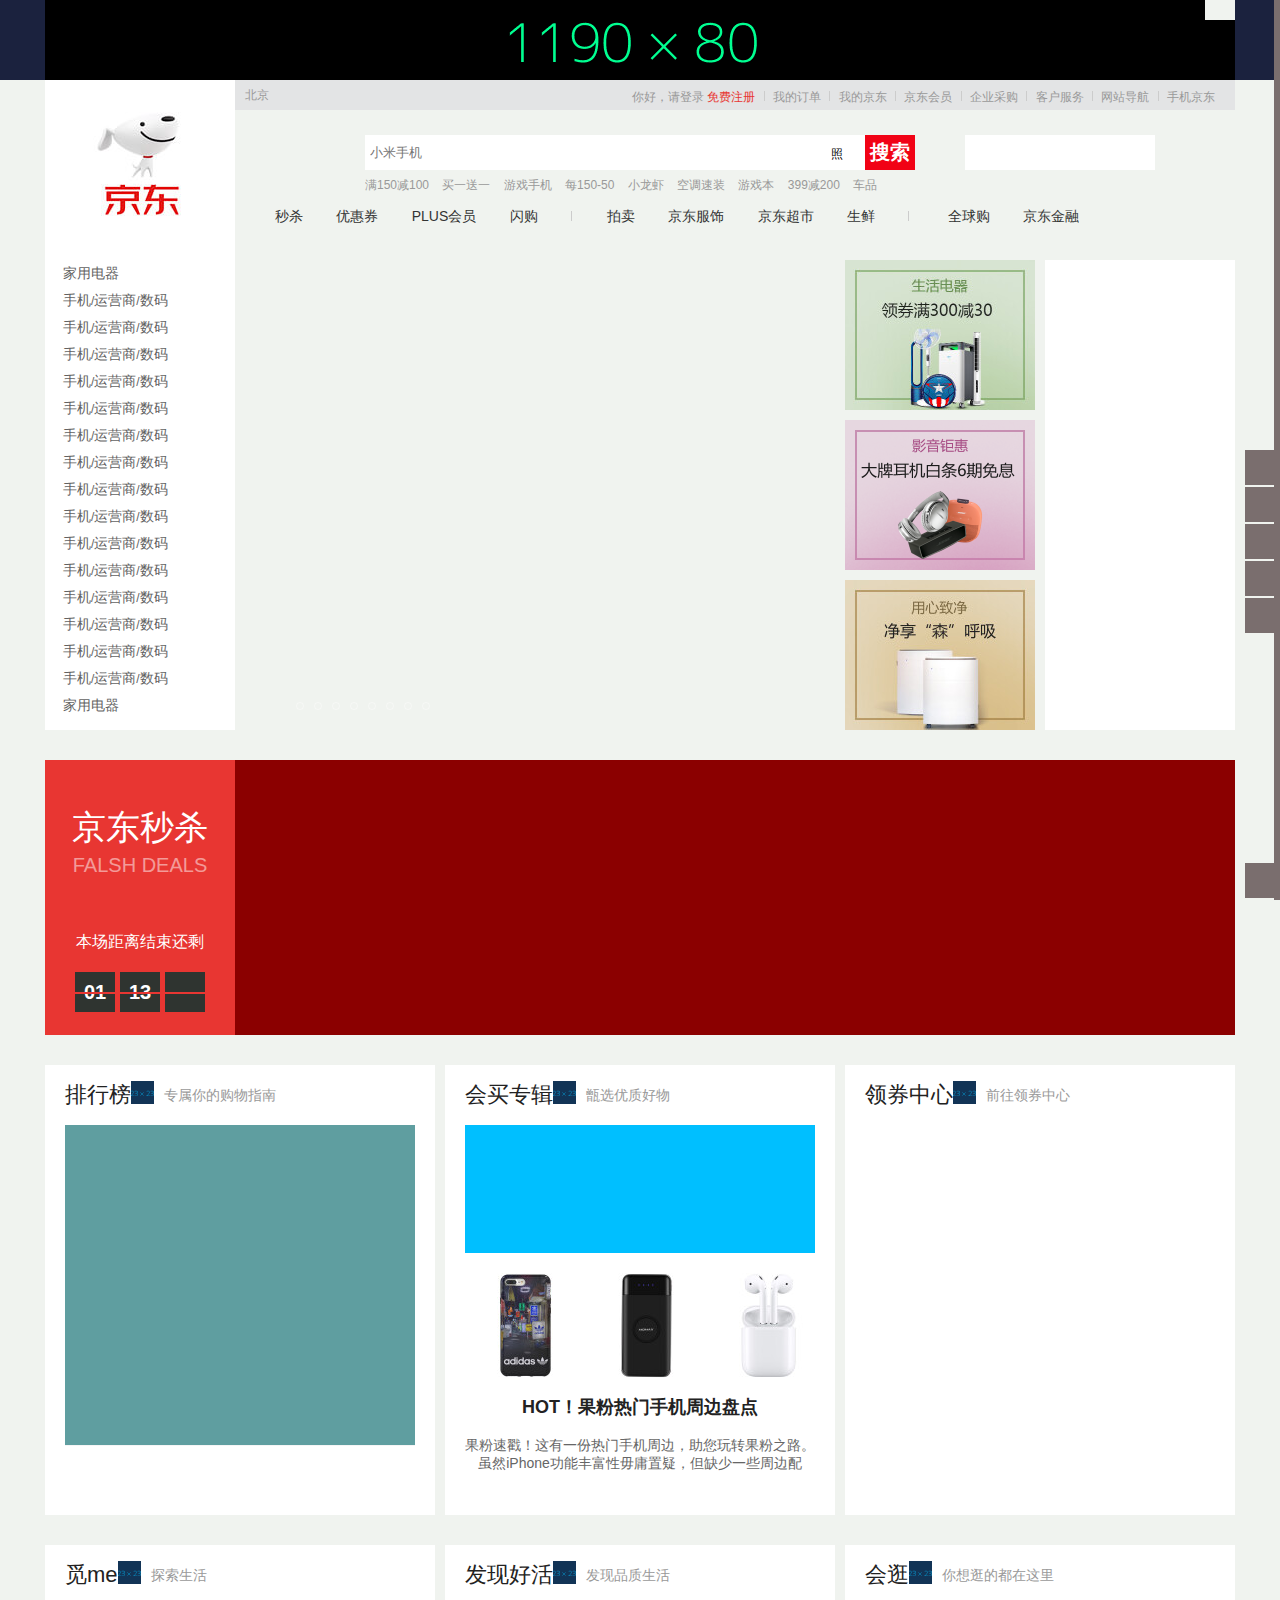
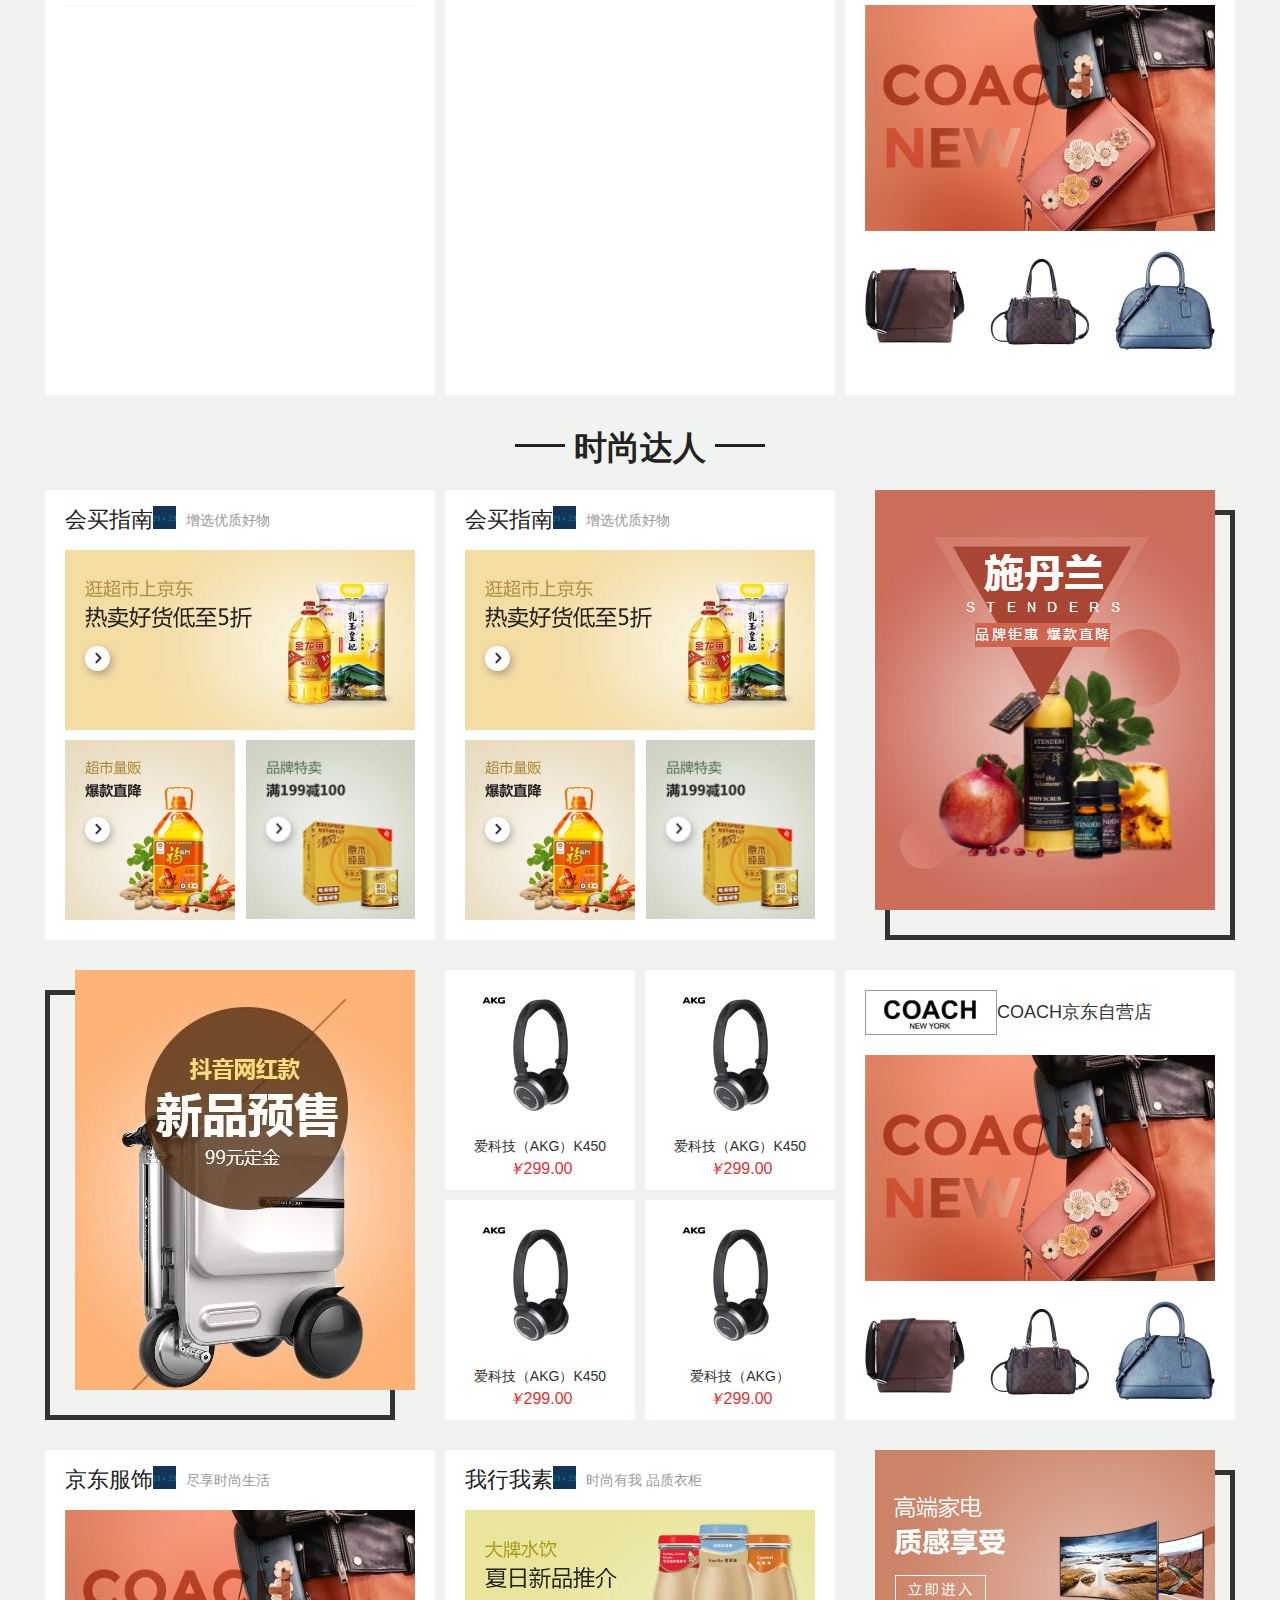
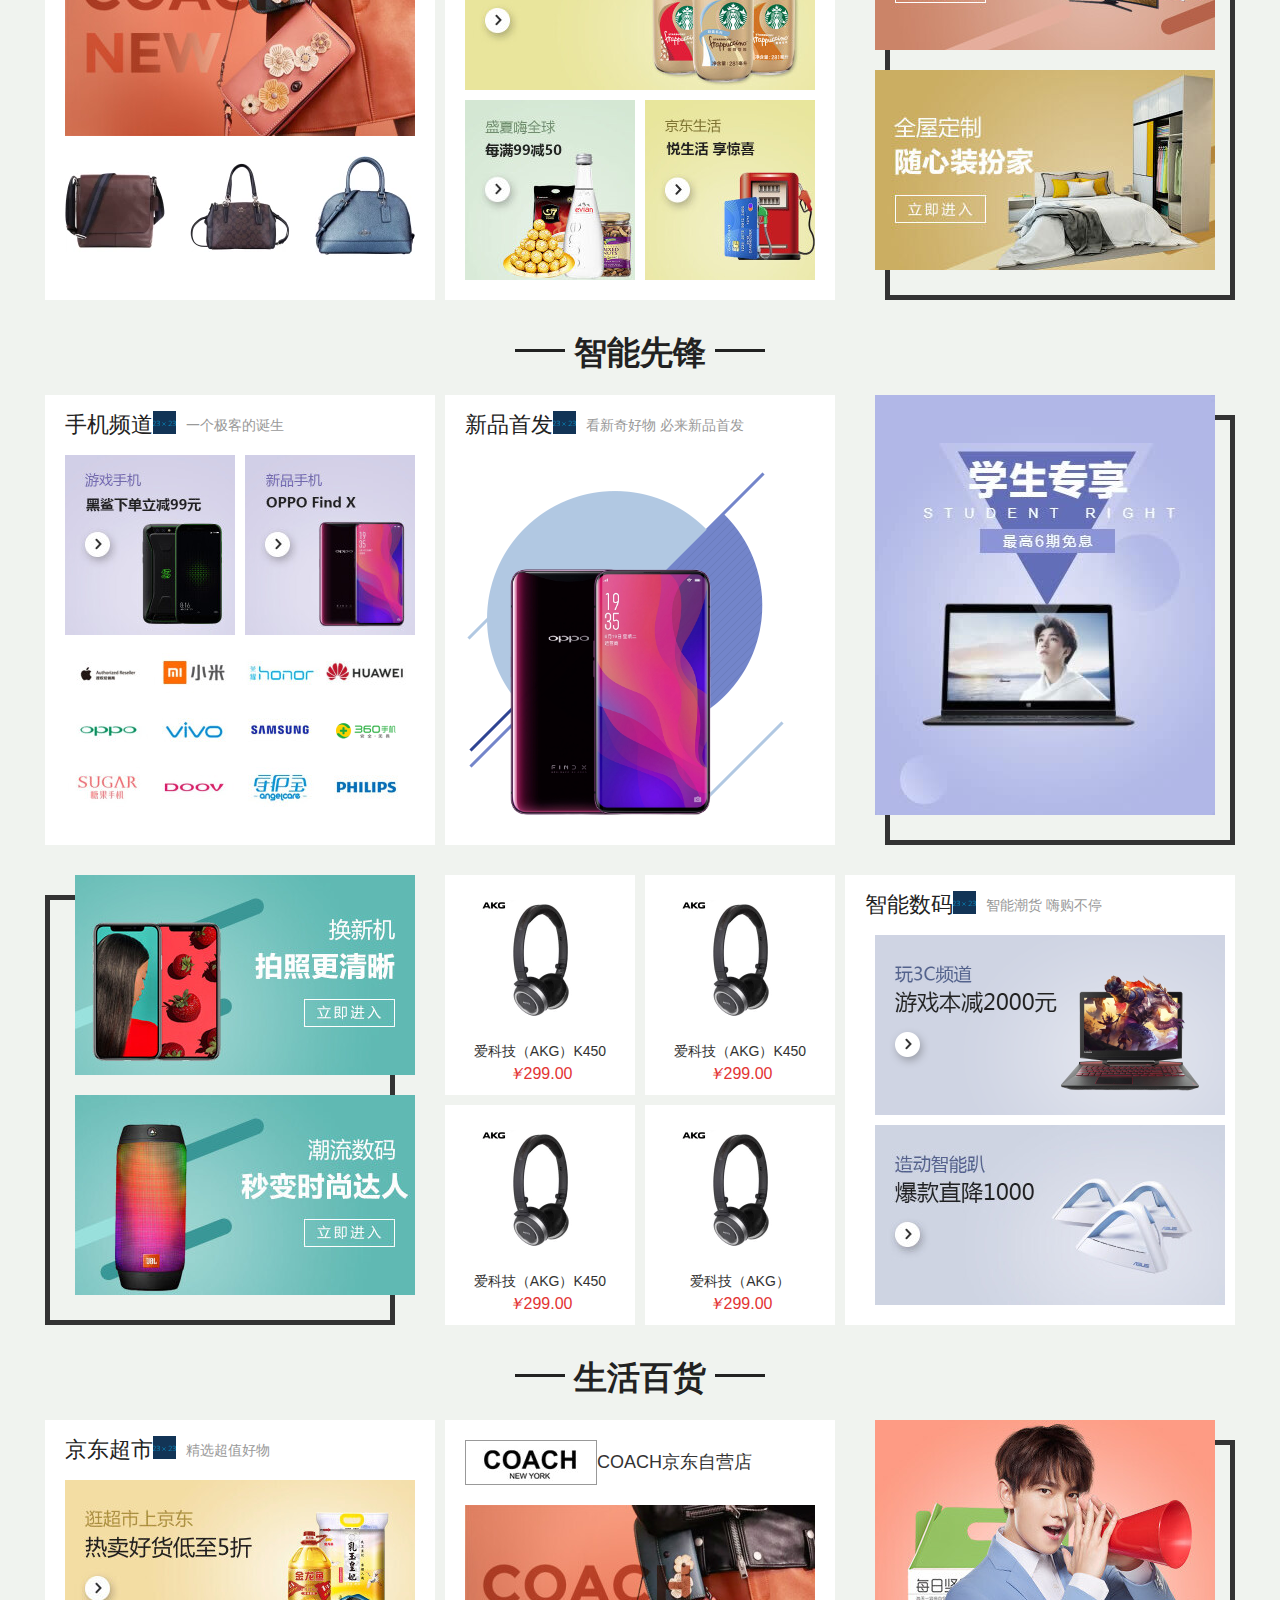
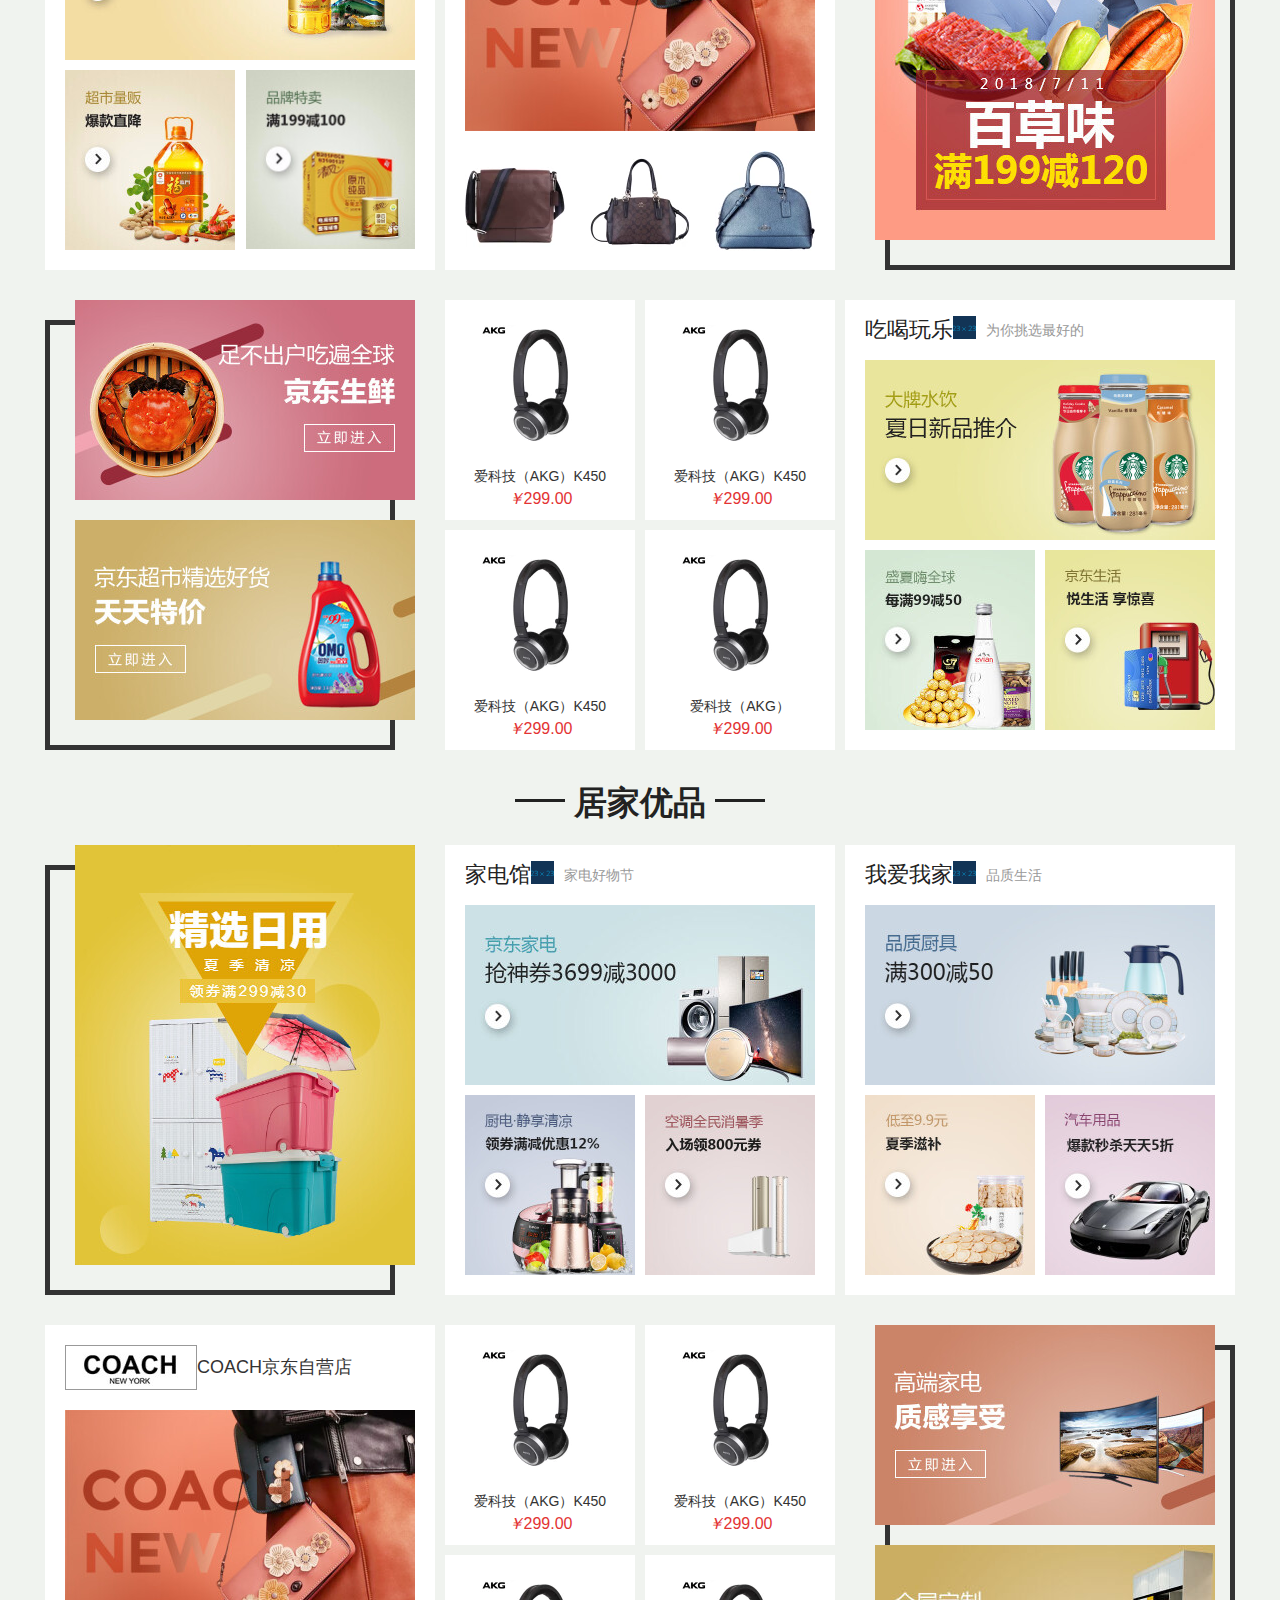
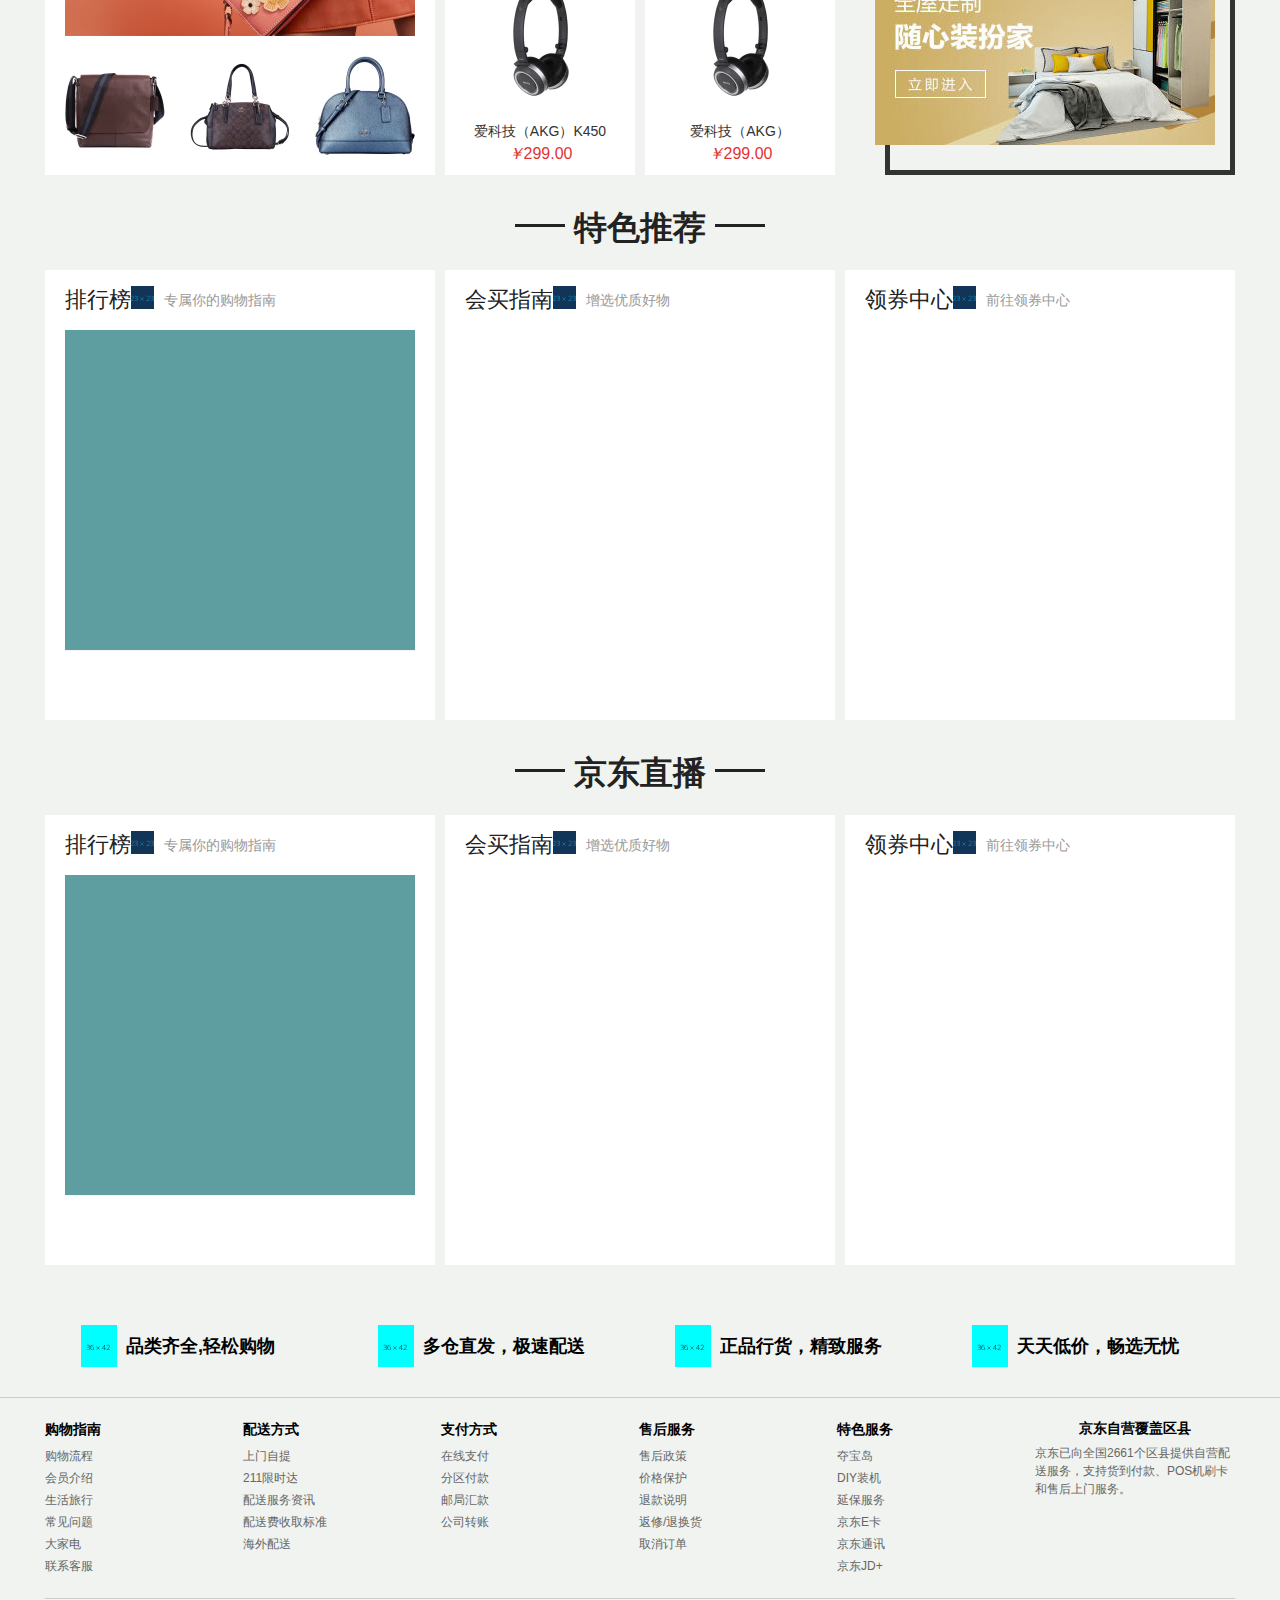
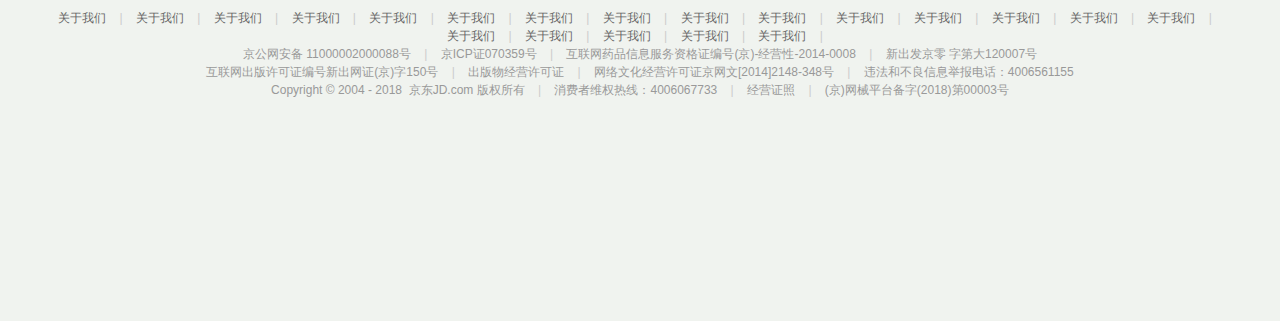
<file: projects/jd/index.html>
<!DOCTYPE html>
<html lang="en">
<head>
    <meta charset="UTF-8">
    <link rel="stylesheet" type="text/css" href="main.css">
    <link rel="stylesheet"  type="text/css" href="changepic.css">
    <title>京东(JD.COM)-正品低价、品质保障、配送及时、轻松购物！</title>
</head>
<body>
<div class="container">
    <div class="rightbar" style="z-index: 24">
        <div class="rightbartabs">
            <div class="bar" id="bar1">
                <a class="barcontent" id="barcontent1"></a>
            </div>
            <div class="bar" id="bar2">
                <a class="barcontent" id="barcontent2"></a>
            </div>
            <div class="bar" id="bar3">
                <a class="barcontent" id="barcontent3"></a>
            </div>
            <div class="bar" id="bar4">
                <a class="barcontent" id="barcontent4"></a>
            </div>
            <div class="bar" id="bar5">
                <a class="barcontent" id="barcontent5"></a>
            </div>
        </div>
            <div class="bar"  id="bar6" style="position: fixed;bottom: 0;right: 0px;">
                <a class="barcontent" id="barcontent6"></a>
            </div>
    </div>
    <div class="container">
    <div class="container" id="main">
        <div class="headad">
        <div class="headcontent">
            <div class="clsbtn"><a href="#"style="width: 100%;height: 100%"></a></div>
            <a id="ad-pic" href="#"></a>
        </div>
    </div>
        <div class="nav-bar">
            <div class="logo ">
                <a class="logo-item"></a>
            </div>
        <ul class="fl" id="navitemleft">
            <li>北京</li>
        </ul>
        <ul class="fr" id="navitemright" style="margin-right: 20px;">
            <li id="login">
                <a href="#">你好，请登录</a>
                <a href="#" style="color: #e83632">免费注册</a>
            </li>
            <li class="space"></li>
            <li><a href="#">我的订单</a></li>
            <li class="space"></li>
            <li class="drophead" id="drophead1"><a href="#">我的京东</a>
            <div class="dropdown"id="dropdown1"></div>
            </li>
            <li class="space"></li>
            <li>
                <a href="#">京东会员</a>
            </li>
            <li class="space"></li>
            <li class="drophead" id="drophead2">
                <a href="#">企业采购</a>
                <div class="dropdown"id="dropdown2"></div>
            </li>
            <li class="space"></li>
            <li class="drophead" id="drophead3"><a href="#">客户服务</a>
                <div class="dropdown"id="dropdown3"></div>
            </li>
            <li class="space"></li>
            <li class="drophead" id="drophead4"><a href="#">网站导航</a>
                <div class="dropdown"id="dropdown4"></div>
            </li>
            <li class="space"></li>
            <li class="drophead" id="drophead5">
                <a href="#">手机京东</a>
                <div class="dropdown"id="dropdown5"></div>
            </li>
        </ul>
    </div>
        <div class="m-container">
        <div class="form ">
                <input type="text" placeholder="小米手机" class="s-input">
                <span class="camera">照</span>
                <button class="search-btn">搜索</button>
            </div>
        <div class="searchad">
                <ul class="searchads">
                    <li><a href="#">满150减100</a></li>
                    <li><a href="#">买一送一</a></li>
                    <li><a href="#">游戏手机</a></li>
                    <li><a href="#">每150-50</a></li>
                    <li><a href="#">小龙虾</a></li>
                    <li><a href="#">空调速装</a></li>
                    <li><a href="#">游戏本</a></li>
                    <li><a href="#">399减200</a></li>
                    <li><a href="#">车品</a></li>
                </ul>
            </div>
        <div class="cart"></div>
        <div class="nav2">
            <ul class="nav2-group1">
                <li><a href="#">秒杀</a></li>
                <li><a href="#">优惠券</a></li>
                <li><a href="#">PLUS会员</a></li>
                <li><a href="#">闪购</a></li>
                <li class="space"></li>
            </ul>

            <ul class="nav2-group2">
                <li><a href="#">拍卖</a></li>
                <li><a href="#">京东服饰</a></li>
                <li><a href="#">京东超市</a></li>
                <li><a href="#">生鲜</a></li>
                <li class="space"></li>
                <li><a href="#">全球购</a></li>
                <li><a href="#">京东金融</a></li>
            </ul>

        </div>
    </div>
    </div>
    <div class="main flex">
        <div class="col-190" style="padding-bottom: 10px;background-color: #fff;">
        <div class="sidebar">
            <ul class="sidelist">
                <li class="sideitem" id="sidebar1">
                    <a href="#">家用电器</a>
                    <div class="hidden-item" id="sideitem1">
                    </div>
                </li>
                <li class="sideitem" id="sidebar2">
                    <a href="">手机</a>/<a href="#">运营商</a>/<a href="#">数码</a>
                    <div class="hidden-item"  id="sideitem2">
                    </div>
                </li>
                <li class="sideitem" id="sidebar3">
                    <a href="">手机</a>/<a href="#">运营商</a>/<a href="#">数码</a>
                    <div class="hidden-item"  id="sideitem3"></div>
                </li>
                <li class="sideitem" id="sidebar4">
                    <a href="">手机</a>/<a href="#">运营商</a>/<a href="#">数码</a>
                    <div class="hidden-item"  id="sideitem4"></div>
                </li>
                <li class="sideitem" id="sidebar5">
                    <a href="">手机</a>/<a href="#">运营商</a>/<a href="#">数码</a>
                    <div class="hidden-item"  id="sideitem5"></div>
                </li>
                <li class="sideitem" id="sidebar6">
                    <a href="">手机</a>/<a href="#">运营商</a>/<a href="#">数码</a>
                    <div class="hidden-item"  id="sideitem6"></div>
                </li>
                <li class="sideitem" id="sidebar7"><a href="">手机</a>/<a href="#">运营商</a>/<a href="#">数码</a></li>
                <li class="sideitem" id="sidebar8"><a href="">手机</a>/<a href="#">运营商</a>/<a href="#">数码</a></li>
                <li class="sideitem" id="sidebar9"><a href="">手机</a>/<a href="#">运营商</a>/<a href="#">数码</a></li>
                <li class="sideitem" id="sidebar10"><a href="">手机</a>/<a href="#">运营商</a>/<a href="#">数码</a></li>
                <li class="sideitem" id="sidebar11"><a href="">手机</a>/<a href="#">运营商</a>/<a href="#">数码</a></li>
                <li class="sideitem" id="sidebar12"><a href="">手机</a>/<a href="#">运营商</a>/<a href="#">数码</a></li>
                <li class="sideitem" id="sidebar13"><a href="">手机</a>/<a href="#">运营商</a>/<a href="#">数码</a></li>
                <li class="sideitem" id="sidebar14"><a href="">手机</a>/<a href="#">运营商</a>/<a href="#">数码</a></li>
                <li class="sideitem" id="sidebar15"><a href="">手机</a>/<a href="#">运营商</a>/<a href="#">数码</a></li>
                <li class="sideitem" id="sidebar16"><a href="">手机</a>/<a href="#">运营商</a>/<a href="#">数码</a></li>
                <li class="sideitem" id="sidebar17">
                    <a href="#">家用电器</a>
                    <div class="hidden-item" id="sideitem17">
                    </div>
                </li>
            </ul>
        </div>
    </div>
        <div class="col-590">
            <!--<div class="icon-smcircles flex" id="circles_1">-->
                <!--<div class="icon-smcircle"id="smcircle1"></div>-->
                <!--<div class="icon-smcircle"id="smcircle2"></div>-->
                <!--<div class="icon-smcircle"id="smcircle3"></div>-->
                <!--<div class="icon-smcircle"id="smcircle4"></div>-->
                <!--<div class="icon-smcircle"id="smcircle5"></div>-->
                <!--<div class="icon-smcircle"id="smcircle6"></div>-->
                <!--<div class="icon-smcircle"id="smcircle7"></div>-->
                <!--<div class="icon-smcircle"id="smcircle8"></div>-->
            <!--</div>-->
                <div class="slider-wrapper" id="wrap">
                    <div class="icon-smcircle1"id="smcircle1"></div>
                    <div class="icon-smcircle1"id="smcircle2"style="left: 64px;"></div>
                    <div class="icon-smcircle1"id="smcircle3" style="left: 82px;"></div>
                    <div class="icon-smcircle1"id="smcircle4" style="left: 100px;"></div>
                    <div class="icon-smcircle1"id="smcircle5" style="left: 118px;"></div>
                    <div class="icon-smcircle1"id="smcircle6" style="left: 136px;"></div>
                    <div class="icon-smcircle1"id="smcircle7" style="left: 154px;"></div>
                    <div class="icon-smcircle1"id="smcircle8" style="left: 172px;"></div>
                    <li class="slideritem" id="pic1">
                        <a href="#" class="piclink">
                            <img src="./pic/5ae196c0N81a793c5.jpg" alt="">
                        </a>
                    </li>
                    <li class="slideritem" id="pic2">
                        <a href="#" class="piclink">
                            <img src="./pic/5b3c6885Na37cc2e5.jpg" alt="">
                        </a>
                    </li>
                    <li class="slideritem" id="pic3">
                        <a href="#" class="piclink">
                            <img src="./pic/5b3ec6d6N3261e76b.jpg" alt="">
                        </a>
                    </li>
                    <li class="slideritem" id="pic4">
                        <a href="#" class="piclink">
                            <img src="./pic/5b3f339fNc2261d15.jpg" alt="">
                        </a>
                    </li>
                    <li class="slideritem" id="pic5">
                        <a href="#" class="piclink">
                            <img src="./pic/5b3edda1Nb60cb3a1.jpg" alt="">
                        </a>
                    </li>
                    <li class="slideritem" id="pic6">
                        <a href="#" class="piclink">
                            <img src="./pic/5b3ecd94N6d22fa55.jpg" alt="">
                        </a>
                    </li>
                    <li class="slideritem" id="pic7">
                        <a href="#" class="piclink">
                            <img src="./pic/5b3edda1Nb60cb3a1.jpg" alt="">
                        </a>
                    </li>
                    <li class="slideritem" id="pic8">
                        <a href="#" class="piclink">
                            <img src="./pic/5b44455dN228acc2b.jpg" alt="">
                        </a>
                    </li>
                </div>
    </div>
        <div class="col-190 " id="dispear1">
            <div class="dispearitem" style="margin-top:0px;">
                <a href="#" class="opacityimg" style="width:190px;height: 150px;margin: 0;"><img src="./pic/dispear.jpg" alt=""></a>
            </div>
            <div class="dispearitem">
                <a href="#" class="opacityimg" style="width:190px;height: 150px;margin: 0;"><img src="./pic/dispear.png" alt=""></a>
            </div>
            <div class="dispearitem">
                <a href="#" class="opacityimg" style="width:190px;height: 150px;margin: 0;"><img src="./pic/dispear3.jpg" alt=""></a>
            </div>
        </div>
        <div class="col-190" style="margin-right: 0px;">
            <div class="top_1"></div>
            <div class="top_2"></div>
        </div>
    </div>
    <div class="flex flash-deals main">
    <div class="flash-title">
        <a href="#" class="flashlink">
            <div class="jd-fd">京东秒杀</div>
            <div class="fd-name">FALSH DEALS</div>
            <div class="remaintime">本场距离结束还剩</div>
            <div class="timer flex">
                <div class="timer-item">
                    <span class="timer-item-txt"id="hour-clock">01</span>
                </div>
                <div class="timer-item">
                    <span class="timer-item-txt" id="minute-clock">13</span>
                </div>
                <div class="timer-item">
                    <span class="timer-item-txt" id="second-clock"></span>
                </div>
            </div>
        </a>
    </div>
    <div class="flash-item"></div>
    <div class="flash-item"></div>
    <div class="flash-item"></div>
    <div class="flash-item" id="dispear2"></div>
    <div class="flash-item"></div>
</div>
    <div class="container">
    <div class="container">
    <div class="main recommend flex">
    <div class="recommend-item">
        <div class="rank">
            <a href="#" class="ranklink">
                <h3 class="header">排行榜</h3>
                <div class="icon"></div>
                <span class="describle">专属你的购物指南</span>
            </a>
        </div>
        <div class="rank-tops flex-col">
            <div class="top-item"></div>
            <div class="top-item"></div>
            <div class="top-item"></div>
            <div class="dot"></div>
        </div>
    </div>
    <div class="recommend-item">
        <div class="rank">
            <a href="#" class="ranklink">
                <h3 class="header">会买专辑</h3>
                <div class="icon"></div>
                <span class="describle">甑选优质好物</span>
            </a>
        </div>
        <div class="pic-smslider2">
                <div class="slider-wrapper2 flex">
                    <div class="slider2-item">
                        <div class="bigpic">
                        </div>
                        <div class="smpic flex">
                            <div class="smpic-item" id="smpic1-item1"></div>
                            <div class="smpic-item" id="smpic1-item2"></div>
                            <div class="smpic-item" id="smpic1-item3"></div>
                        </div>
                        <h3 class="pictitle">
                            HOT！果粉热门手机周边盘点
                        </h3>
                        <div class="pic-content">
                            果粉速戳！这有一份热门手机周边，助您玩转果粉之路。虽然iPhone功能丰富性毋庸置疑，但缺少一些周边配件，也会让体验大打折扣，譬如手机壳，无线充电器、耳机呀等等，更能丰富使用体验，为果粉搞机增添光彩。这波热门周边，果粉不妨参考一二哦~
                        </div>
                    </div>
                    <div class="slider2-item">
                        <div class="bigpic"></div>
                        <div class="smpic flex">
                            <div class="smpic-item" id="smpic2-item1"></div>
                            <div class="smpic-item" id="smpic2-item2"></div>
                            <div class="smpic-item" id="smpic2-item3"></div>
                        </div>
                        <h3 class="pictitle">
                            HOT！果粉热门手机周边盘点
                        </h3>
                        <div class="pic-content">
                            果粉速戳！这有一份热门手机周边，助您玩转果粉之路。虽然iPhone功能丰富性毋庸置疑，但缺少一些周边配件，也会让体验大打折扣，譬如手机壳，无线充电器、耳机呀等等，更能丰富使用体验，为果粉搞机增添光彩。这波热门周边，果粉不妨参考一二哦~
                        </div>
                    </div>
                    <div class="slider2-item">
                        <div class="bigpic"></div>
                        <div class="smpic flex">
                            <div class="smpic-item" id="smpic3-item1"></div>
                            <div class="smpic-item" id="smpic3-item2"></div>
                            <div class="smpic-item" id="smpic3-item3"></div>
                        </div>
                    </div>
                    <h3 class="pictitle">
                        HOT！果粉热门手机周边盘点
                    </h3>
                    <div class="pic-content">
                        果粉速戳！这有一份热门手机周边，助您玩转果粉之路。虽然iPhone功能丰富性毋庸置疑，但缺少一些周边配件，也会让体验大打折扣，譬如手机壳，无线充电器、耳机呀等等，更能丰富使用体验，为果粉搞机增添光彩。这波热门周边，果粉不妨参考一二哦~
                    </div>
                </div>
        </div>
        <div class="icon-smcircles flex" style="bottom: 10px;left:160px;width: 50px;">
            <div class="icon-smcircle" id="piccircle1"></div>
            <div class="icon-smcircle" id="piccircle2"></div>
            <div class="icon-smcircle" id="piccircle3"></div>
        </div>
    </div>
    <div class="recommend-item" style="margin-right: 0px;">
        <div class="rank">
        <a href="#" class="ranklink">
            <h3 class="header">领券中心</h3>
            <div class="icon"></div>
            <span class="describle">前往领券中心</span>
        </a>
        </div>
    </div>
</div>
    <div class="main recommend flex">
         <div class="recommend-item">
        <div class="rank">
            <a href="#" class="ranklink">
                <h3 class="header">觅me</h3>
                <div class="icon"></div>
                <span class="describle">探索生活</span>
            </a>
        </div>
        <div class="rank-tops flex-col">

        </div>
    </div>
        <div class="recommend-item">
        <div class="rank">
            <a href="#" class="ranklink">
                <h3 class="header">发现好活</h3>
                <div class="icon"></div>
                <span class="describle">发现品质生活</span>
            </a>
        </div>
        </div>
        <div class="recommend-item" style="margin-right: 0px;">
            <div class="rank">
            <a href="#" class="ranklink">
                <h3 class="header">会逛</h3>
                <div class="icon"></div>
                <span class="describle">你想逛的都在这里</span>
            </a>
            </div>
            <a href="#"class="opacityimg" style="width:350px;height: 226px;margin:0 20px 20px 20px; ">
                <img src="./pic/shopbig.jpg" alt="">
            </a>
            <a href="#"class="opacityimg" style="width:100px;height: 100px;margin:0 25px 0 20px;float: left ">
                <img src="./pic/sm1.jpg" alt="">
            </a>
            <a href="#"class="opacityimg" style="width:100px;height: 100px;margin:0 25px 0 0;float: left ">
                <img src="./pic/sm2.jpg" alt="">
            </a>
            <a href="#"class="opacityimg" style="width:100px;height: 100px;margin:0 20px 0 0;float: left ">
                <img src="./pic/sm3.jpg" alt="">
            </a>
        </div>
    </div>

</div>
    <div class="title">
    <div class="title-content">
        <h3>时尚达人</h3>
    </div>
</div>
    <div class="main recommend flex">
        <div class="recommend-item">
            <div class="rank">
                <a href="#" class="ranklink">
                    <h3 class="header">会买指南</h3>
                    <div class="icon"></div>
                    <span class="describle">增选优质好物</span>
                </a>
            </div>
            <a href="#" class="opacityimg" style="width: 350px;height: 180px;margin: 0 20px 10px 20px;">
                <img src="./pic/chaoshi.jpg" alt=""></a>
            <a href="#" class="opacityimg" style="width: 170px;height: 180px;margin: 0 10px 0px 20px;float: left">
                <img src="./pic/you.jpg" alt=""></a>
            <a href="#" class="opacityimg" style="width: 170px;height: 180px;margin: 0 0px 0px 0px; float: left;">
                <img src="./pic/temai.png" alt=""></a>
    </div>
        <div class="recommend-item">
            <div class="rank">
                <a href="#" class="ranklink">
                    <h3 class="header">会买指南</h3>
                    <div class="icon"></div>
                    <span class="describle">增选优质好物</span>
                </a>
            </div>
            <a href="#" class="opacityimg" style="width: 350px;height: 180px;margin: 0 20px 10px 20px;">
                <img src="./pic/chaoshi.jpg" alt=""></a>
            <a href="#" class="opacityimg" style="width: 170px;height: 180px;margin: 0 10px 0px 20px;float: left">
                <img src="./pic/you.jpg" alt=""></a>
            <a href="#" class="opacityimg" style="width: 170px;height: 180px;margin: 0 0px 0px 0px; float: left;">
                <img src="./pic/temai.png" alt=""></a>
            </div>
        <div class="recommend-item act_border2 body_color" style="margin-right: 0px;">
            <a href="#" class="opacityimg" style="width: 340px;height: 420px;"><img src="./pic/shilandan.jpg" alt=""></a>
        </div>
        </div>
    </div>

</div>
    <div class="main recommend flex">
        <div class="recommend-item body_color act_border">
            <a href="#" class="opacityimg" style="height:420px; "><img src="./pic/douyin.jpg" alt=""></a>
        </div>
        <div class="recommend-item body_color">
            <ul class="products" style="width: 390px;height: 450px;">
                <li class="product">
                    <a href="#" class="opacityimg" style="width: 180px;height: 165px;padding: 25px 34px 20px 35px;margin: 0;"><img src="./pic/akg.jpg" alt=""></a>
                    <div class="info-product">
                        <p class="pd-name">爱科技（AKG）K450 头戴式耳机 折叠便携式手机耳机 加强重低音 音乐耳机 通用</p>
                        <p class="pd-price"><i>￥</i>299.00</p>
                    </div>
                </li>
                <li class="product" style="margin-right: 0;">
                    <a href="#" class="opacityimg" style="width: 180px;height: 165px;padding: 25px 34px 20px 35px;margin: 0;"><img src="./pic/akg.jpg" alt=""></a>
                    <div class="info-product">
                        <p class="pd-name">爱科技（AKG）K450 头戴式耳机 折叠便携式手机耳机 加强重低音 音乐耳机 通用</p>
                        <p class="pd-price"><i>￥</i>299.00</p>
                    </div>
                </li>
                <li class="product">
                    <a href="#" class="opacityimg" style="width: 180px;height: 165px;padding: 25px 34px 20px 35px;margin: 0;"><img src="./pic/akg.jpg" alt=""></a>
                    <div class="info-product">
                        <p class="pd-name">爱科技（AKG）K450 头戴式耳机 折叠便携式手机耳机 加强重低音 音乐耳机 通用</p>
                        <p class="pd-price"><i>￥</i>299.00</p>
                    </div>
                </li>
                <li class="product" style="margin-right: 0;">
                    <a href="#" class="opacityimg" style="width: 180px;height: 165px;padding: 25px 34px 20px 35px;margin: 0;"><img src="./pic/akg.jpg" alt=""></a>
                    <div class="info-product">
                        <p class="pd-name">爱科技（AKG）</p>
                        <p class="pd-price"><i>￥</i>299.00</p>
                    </div>
                </li>
            </ul>
        </div>
    <div class="recommend-item" style="margin-right: 0px;">
        <a href="#"class="opacityimg" style="width:350px;height: 45px;margin: 20px; ">
            <img src="./pic/shopname.jpg"  style="float: left;border: 1px solid #999" alt="">
            <div class="shopname"> <span>COACH京东自营店</span></div>
        </a>
        <a href="#"class="opacityimg" style="width:350px;height: 226px;margin:0 20px 20px 20px; ">
            <img src="./pic/shopbig.jpg" alt="">
        </a>
        <a href="#"class="opacityimg" style="width:100px;height: 100px;margin:0 25px 0 20px;float: left ">
            <img src="./pic/sm1.jpg" alt="">
        </a>
        <a href="#"class="opacityimg" style="width:100px;height: 100px;margin:0 25px 0 0;float: left ">
            <img src="./pic/sm2.jpg" alt="">
        </a>
        <a href="#"class="opacityimg" style="width:100px;height: 100px;margin:0 20px 0 0;float: left ">
            <img src="./pic/sm3.jpg" alt="">
        </a>
    </div>
</div>
    <div class="main recommend flex">
    <div class="recommend-item">
        <div class="rank">
            <a href="#" class="ranklink">
                <h3 class="header">京东服饰</h3>
                <div class="icon"></div>
                <span class="describle">尽享时尚生活</span>
            </a>
        </div>
        <a href="#"class="opacityimg" style="width:350px;height: 226px;margin:0 20px 20px 20px; ">
            <img src="./pic/shopbig.jpg" alt="">
        </a>
        <a href="#"class="opacityimg" style="width:100px;height: 100px;margin:0 25px 0 20px;float: left ">
            <img src="./pic/sm1.jpg" alt="">
        </a>
        <a href="#"class="opacityimg" style="width:100px;height: 100px;margin:0 25px 0 0;float: left ">
            <img src="./pic/sm2.jpg" alt="">
        </a>
        <a href="#"class="opacityimg" style="width:100px;height: 100px;margin:0 20px 0 0;float: left ">
            <img src="./pic/sm3.jpg" alt="">
        </a>
    </div>
    <div class="recommend-item">
        <div class="rank">
            <a href="#" class="ranklink">
                <h3 class="header">我行我素</h3>
                <div class="icon"></div>
                <span class="describle">时尚有我 品质衣柜</span>
            </a>
        </div>
        <a href="#" class="opacityimg" style="width: 350px;height: 180px;margin: 0 20px 10px 20px;">
            <img src="./pic/cafe.jpg" alt=""></a>
        <a href="#" class="opacityimg" style="width: 170px;height: 180px;margin: 0 10px 0px 20px;float: left">
            <img src="./pic/manjian.jpg" alt=""></a>
        <a href="#" class="opacityimg" style="width: 170px;height: 180px;margin: 0 0px 0px 0px; float: left;">
            <img src="./pic/surprise.jpg" alt=""></a>
    </div>
    <div class="recommend-item act_border2 body_color" style="margin-right: 0px;">
        <a href="#" class="opacityimg" style="height:200px;width: 340px;"><img src="./pic/tv.jpg" alt=""></a>
        <a href="#" class="opacityimg" style="height:200px;width: 340px;"><img src="./pic/home.jpg" alt=""></a>
    </div>
</div>
    <div class="title">
    <div class="title-content">
       <h3>智能先锋</h3>
    </div>
</div>
    <div class="main recommend flex">
    <div class="recommend-item">
        <div class="rank">
            <a href="#" class="ranklink">
                <h3 class="header">手机频道</h3>
                <div class="icon"></div>
                <span class="describle">一个极客的诞生</span>
            </a>
        </div>
        <a href="#" class="opacityimg" style="width: 170px;height: 180px;margin:0 10px 10px 20px;float: left;">
            <img src="./pic/shark.jpg" alt=""></a>
        <a href="#" class="opacityimg" style="width: 170px;height: 180px;margin:0 20px 10px 0px ;float: left;">
            <img src="./pic/findx.jpg" alt=""></a>
        <div class="brands">
            <a href="#" class="opacityimg" style="width:80px;height: 57px;margin: 0 3px;float: left; ">
                <img src="./pic/appple.jpg" alt=""></a>
            <a href="#" class="opacityimg" style="width:80px;height: 57px;margin: 0 3px;float: left; ">
                <img src="./pic/smxiaomi.jpg" alt=""></a>
            <a href="#" class="opacityimg" style="width:80px;height: 57px;margin: 0 3px;float: left; ">
                <img src="./pic/hounr.jpg" alt=""></a>
            <a href="#" class="opacityimg" style="width:80px;height: 57px;margin: 0 3px;float: left; ">
                <img src="./pic/huawei.jpg" alt=""></a>
            <a href="#" class="opacityimg" style="width:80px;height: 57px;margin: 0 3px;float: left; ">
                <img src="./pic/oppo.jpg" alt=""></a>
            <a href="#" class="opacityimg" style="width:80px;height: 57px;margin: 0 3px;float: left; ">
                <img src="./pic/vivo.jpg" alt=""></a>
            <a href="#" class="opacityimg" style="width:80px;height: 57px;margin: 0 3px;float: left; ">
                <img src="./pic/sumsung.jpg" alt=""></a>
            <a href="#" class="opacityimg" style="width:80px;height: 57px;margin: 0 3px;float: left; ">
                <img src="./pic/360.png" alt=""></a>
            <a href="#" class="opacityimg" style="width:80px;height: 57px;margin: 0 3px;float: left; ">
                <img src="./pic/sugar.jpg" alt=""></a>
            <a href="#" class="opacityimg" style="width:80px;height: 57px;margin: 0 3px;float: left; ">
                <img src="./pic/doov.jpg" alt=""></a>
            <a href="#" class="opacityimg" style="width:80px;height: 57px;margin: 0 3px;float: left; ">
                <img src="./pic/shouhubao.jpg" alt=""></a>
            <a href="#" class="opacityimg" style="width:80px;height: 57px;margin: 0 3px;float: left; ">
                <img src="./pic/phliph.jpg" alt=""></a>
        </div>
    </div>
    <div class="recommend-item">
        <div class="rank">
            <a href="#" class="ranklink">
                <h3 class="header">新品首发</h3>
                <div class="icon"></div>
                <span class="describle">看新奇好物 必来新品首发</span>
            </a>
        </div>
        <a href="#"class="opacityimg" style="width:350px;height: 370px;margin: 0;"><img src="./pic/新品.png" alt=""></a>
    </div>
    <div class="recommend-item act_border2 body_color" style="margin-right: 0px;">
        <a href="#" class="opacityimg" style="height:420px;width: 340px;"><img src="./pic/student.jpg" alt=""></a>
    </div>
</div>
    <div class="main recommend flex">
    <div class="recommend-item act_border body_color">
        <a href="#" class="opacityimg"><img src="./pic/paizhao1.jpg" alt=""></a>
        <a href="#" class="opacityimg"><img src="./pic/paizhhao.jpg" alt=""></a>
    </div>
    <div class="recommend-item body_color">
       <ul class="products" style="width: 390px;height: 450px;">
           <li class="product">
               <a href="#" class="opacityimg" style="width: 180px;height: 165px;padding: 25px 34px 20px 35px;margin: 0;"><img src="./pic/akg.jpg" alt=""></a>
               <div class="info-product">
                   <p class="pd-name">爱科技（AKG）K450 头戴式耳机 折叠便携式手机耳机 加强重低音 音乐耳机 通用</p>
                   <p class="pd-price"><i>￥</i>299.00</p>
               </div>
           </li>
           <li class="product" style="margin-right: 0;">
               <a href="#" class="opacityimg" style="width: 180px;height: 165px;padding: 25px 34px 20px 35px;margin: 0;"><img src="./pic/akg.jpg" alt=""></a>
               <div class="info-product">
                   <p class="pd-name">爱科技（AKG）K450 头戴式耳机 折叠便携式手机耳机 加强重低音 音乐耳机 通用</p>
                   <p class="pd-price"><i>￥</i>299.00</p>
               </div>
           </li>
           <li class="product">
               <a href="#" class="opacityimg" style="width: 180px;height: 165px;padding: 25px 34px 20px 35px;margin: 0;"><img src="./pic/akg.jpg" alt=""></a>
               <div class="info-product">
                   <p class="pd-name">爱科技（AKG）K450 头戴式耳机 折叠便携式手机耳机 加强重低音 音乐耳机 通用</p>
                   <p class="pd-price"><i>￥</i>299.00</p>
               </div>
           </li>
           <li class="product" style="margin-right: 0;">
               <a href="#" class="opacityimg" style="width: 180px;height: 165px;padding: 25px 34px 20px 35px;margin: 0;"><img src="./pic/akg.jpg" alt=""></a>
               <div class="info-product">
                   <p class="pd-name">爱科技（AKG）</p>
                   <p class="pd-price"><i>￥</i>299.00</p>
               </div>
           </li>
       </ul>
    </div>
    <div class="recommend-item" style="margin-right: 0px;">
        <div class="rank">
        <a href="#" class="ranklink">
            <h3 class="header">智能数码</h3>
            <div class="icon"></div>
            <span class="describle">智能潮货 嗨购不停</span>
        </a>
        </div>
        <a href="#"class="opacityimg"style="width: 350px;height: 180px;margin-right:20px;margin-bottom: 10px;"><img
                src="./pic/laptop1.png!q90!cc_350x180" alt=""></a>
        <a href="#"class="opacityimg"style="width: 350px;height: 180px;margin-right:20px;margin-bottom: 10px;"><img
                src="./pic/shuma.jpg" alt=""></a>
    </div>
</div>
    <div class="title">
    <div class="title-content">
        <h3>生活百货</h3>
    </div></div>
    <div class="main recommend flex">
    <div class="recommend-item">
        <div class="rank">
            <a href="#" class="ranklink">
                <h3 class="header">京东超市</h3>
                <div class="icon"></div>
                <span class="describle">精选超值好物</span>
            </a>
        </div>
        <a href="#" class="opacityimg" style="width: 350px;height: 180px;margin: 0 20px 10px 20px;">
            <img src="./pic/chaoshi.jpg" alt=""></a>
        <a href="#" class="opacityimg" style="width: 170px;height: 180px;margin: 0 10px 0px 20px;float: left">
            <img src="./pic/you.jpg" alt=""></a>
        <a href="#" class="opacityimg" style="width: 170px;height: 180px;margin: 0 0px 0px 0px; float: left;">
            <img src="./pic/temai.png" alt=""></a>
    </div>
    <div class="recommend-item">
        <a href="#"class="opacityimg" style="width:350px;height: 45px;margin: 20px; ">
            <img src="./pic/shopname.jpg"  style="float: left;border: 1px solid #999" alt="">
            <div class="shopname"> <span>COACH京东自营店</span></div>
        </a>
        <a href="#"class="opacityimg" style="width:350px;height: 226px;margin:0 20px 20px 20px; ">
            <img src="./pic/shopbig.jpg" alt="">
        </a>
        <a href="#"class="opacityimg" style="width:100px;height: 100px;margin:0 25px 0 20px;float: left ">
            <img src="./pic/sm1.jpg" alt="">
        </a>
        <a href="#"class="opacityimg" style="width:100px;height: 100px;margin:0 25px 0 0;float: left ">
            <img src="./pic/sm2.jpg" alt="">
        </a>
        <a href="#"class="opacityimg" style="width:100px;height: 100px;margin:0 20px 0 0;float: left ">
            <img src="./pic/sm3.jpg" alt="">
        </a>
    </div>
    <div class="recommend-item act_border2 body_color" style="margin-right: 0px;">
        <a href="#" class="opacityimg" style="width: 340px;height: 420px;"><img src="./pic/baichaowei.jpg" alt=""></a>
    </div>
</div>
    <div class="main recommend flex">
        <div class="recommend-item act_border" style="background-color: #f0f3ef">
            <a href="#" class="opacityimg"><img src="./pic/shakepic1.jpg" alt=""></a>
            <a href="#" class="opacityimg"><img  class="shakeimg" src="./pic/shakepic2.jpg" alt=""></a>
        </div>
    <div class="recommend-item">
        <div class="recommend-item body_color">
            <ul class="products" style="width: 390px;height: 450px;">
                <li class="product">
                    <a href="#" class="opacityimg" style="width: 180px;height: 165px;padding: 25px 34px 20px 35px;margin: 0;"><img src="./pic/akg.jpg" alt=""></a>
                    <div class="info-product">
                        <p class="pd-name">爱科技（AKG）K450 头戴式耳机 折叠便携式手机耳机 加强重低音 音乐耳机 通用</p>
                        <p class="pd-price"><i>￥</i>299.00</p>
                    </div>
                </li>
                <li class="product" style="margin-right: 0;">
                    <a href="#" class="opacityimg" style="width: 180px;height: 165px;padding: 25px 34px 20px 35px;margin: 0;"><img src="./pic/akg.jpg" alt=""></a>
                    <div class="info-product">
                        <p class="pd-name">爱科技（AKG）K450 头戴式耳机 折叠便携式手机耳机 加强重低音 音乐耳机 通用</p>
                        <p class="pd-price"><i>￥</i>299.00</p>
                    </div>
                </li>
                <li class="product">
                    <a href="#" class="opacityimg" style="width: 180px;height: 165px;padding: 25px 34px 20px 35px;margin: 0;"><img src="./pic/akg.jpg" alt=""></a>
                    <div class="info-product">
                        <p class="pd-name">爱科技（AKG）K450 头戴式耳机 折叠便携式手机耳机 加强重低音 音乐耳机 通用</p>
                        <p class="pd-price"><i>￥</i>299.00</p>
                    </div>
                </li>
                <li class="product" style="margin-right: 0;">
                    <a href="#" class="opacityimg" style="width: 180px;height: 165px;padding: 25px 34px 20px 35px;margin: 0;"><img src="./pic/akg.jpg" alt=""></a>
                    <div class="info-product">
                        <p class="pd-name">爱科技（AKG）</p>
                        <p class="pd-price"><i>￥</i>299.00</p>
                    </div>
                </li>
            </ul>
        </div>

    </div>
    <div class="recommend-item" style="margin-right: 0px;">
        <div class="rank">
        <a href="#" class="ranklink">
            <h3 class="header">吃喝玩乐</h3>
            <div class="icon"></div>
            <span class="describle">为你挑选最好的</span>
        </a>
        </div>
        <a href="#" class="opacityimg" style="width: 350px;height: 180px;margin: 0 20px 10px 20px;">
            <img src="./pic/cafe.jpg" alt=""></a>
        <a href="#" class="opacityimg" style="width: 170px;height: 180px;margin: 0 10px 0px 20px;float: left">
            <img src="./pic/manjian.jpg" alt=""></a>
        <a href="#" class="opacityimg" style="width: 170px;height: 180px;margin: 0 0px 0px 0px; float: left;">
            <img src="./pic/surprise.jpg" alt=""></a>
    </div>
</div>
    <div class="title">
    <div class="title-content">
        <h3>居家优品</h3>
    </div>
</div>
    <div class="main recommend flex">
    <div class="recommend-item body_color act_border">
        <a href="#" class="opacityimg" style="height:420px; "><img src="./pic/riyong.jpg" alt=""></a>
    </div>
    <div class="recommend-item">
        <div class="rank">
            <a href="#" class="ranklink">
                <h3 class="header">家电馆</h3>
                <div class="icon"></div>
                <span class="describle">家电好物节</span>
            </a>
        </div>
        <a href="#" class="opacityimg" style="width: 350px;height: 180px;margin: 0 20px 10px 20px;">
            <img src="./pic/jiadianbig.jpg" alt=""></a>
        <a href="#" class="opacityimg" style="width: 170px;height: 180px;margin: 0 10px 0px 20px;float: left">
            <img src="./pic/smjiadina.jpg" alt=""></a>
        <a href="#" class="opacityimg" style="width: 170px;height: 180px;margin: 0 0px 0px 0px; float: left;">
            <img src="./pic/aiecondi.jpg" alt=""></a>
    </div>
    <div class="recommend-item" style="margin-right: 0px;">
        <div class="rank">
        <a href="#" class="ranklink">
            <h3 class="header">我爱我家</h3>
            <div class="icon"></div>
            <span class="describle">品质生活</span>
        </a>
        </div>
        <a href="#" class="opacityimg" style="width: 350px;height: 180px;margin: 0 20px 10px 20px;">
            <img src="./pic/bigkichen.jpg" alt=""></a>
        <a href="#" class="opacityimg" style="width: 170px;height: 180px;margin: 0 10px 0px 20px;float: left">
            <img src="./pic/bu.jpg" alt=""></a>
        <a href="#" class="opacityimg" style="width: 170px;height: 180px;margin: 0 0px 0px 0px; float: left;">
            <img src="./pic/car.jpg" alt=""></a>
    </div>
</div>
    <div class="main recommend flex">
    <div class="recommend-item">
        <a href="#"class="opacityimg" style="width:350px;height: 45px;margin: 20px; ">
            <img src="./pic/shopname.jpg"  style="float: left;border: 1px solid #999" alt="">
            <div class="shopname"> <span>COACH京东自营店</span></div>
        </a>
        <a href="#"class="opacityimg" style="width:350px;height: 226px;margin:0 20px 20px 20px; ">
            <img src="./pic/shopbig.jpg" alt="">
        </a>
        <a href="#"class="opacityimg" style="width:100px;height: 100px;margin:0 25px 0 20px;float: left ">
            <img src="./pic/sm1.jpg" alt="">
        </a>
        <a href="#"class="opacityimg" style="width:100px;height: 100px;margin:0 25px 0 0;float: left ">
            <img src="./pic/sm2.jpg" alt="">
        </a>
        <a href="#"class="opacityimg" style="width:100px;height: 100px;margin:0 20px 0 0;float: left ">
            <img src="./pic/sm3.jpg" alt="">
        </a>
    </div>
        <div class="recommend-item body_color">
            <ul class="products" style="width: 390px;height: 450px;">
                <li class="product">
                    <a href="#" class="opacityimg" style="width: 180px;height: 165px;padding: 25px 34px 20px 35px;margin: 0;"><img src="./pic/akg.jpg" alt=""></a>
                    <div class="info-product">
                        <p class="pd-name">爱科技（AKG）K450 头戴式耳机 折叠便携式手机耳机 加强重低音 音乐耳机 通用</p>
                        <p class="pd-price"><i>￥</i>299.00</p>
                    </div>
                </li>
                <li class="product" style="margin-right: 0;">
                    <a href="#" class="opacityimg" style="width: 180px;height: 165px;padding: 25px 34px 20px 35px;margin: 0;"><img src="./pic/akg.jpg" alt=""></a>
                    <div class="info-product">
                        <p class="pd-name">爱科技（AKG）K450 头戴式耳机 折叠便携式手机耳机 加强重低音 音乐耳机 通用</p>
                        <p class="pd-price"><i>￥</i>299.00</p>
                    </div>
                </li>
                <li class="product">
                    <a href="#" class="opacityimg" style="width: 180px;height: 165px;padding: 25px 34px 20px 35px;margin: 0;"><img src="./pic/akg.jpg" alt=""></a>
                    <div class="info-product">
                        <p class="pd-name">爱科技（AKG）K450 头戴式耳机 折叠便携式手机耳机 加强重低音 音乐耳机 通用</p>
                        <p class="pd-price"><i>￥</i>299.00</p>
                    </div>
                </li>
                <li class="product" style="margin-right: 0;">
                    <a href="#" class="opacityimg" style="width: 180px;height: 165px;padding: 25px 34px 20px 35px;margin: 0;"><img src="./pic/akg.jpg" alt=""></a>
                    <div class="info-product">
                        <p class="pd-name">爱科技（AKG）</p>
                        <p class="pd-price"><i>￥</i>299.00</p>
                    </div>
                </li>
            </ul>
        </div>
    <div class="recommend-item act_border2 body_color" style="margin-right: 0px;">
        <a href="#" class="opacityimg" style="height:200px;width: 340px;"><img src="./pic/tv.jpg" alt=""></a>
        <a href="#" class="opacityimg" style="height:200px;width: 340px;"><img src="./pic/home.jpg" alt=""></a>
    </div>
</div>
    <div class="title">
        <div class="title-content">
            <h3>特色推荐</h3>
        </div>
    </div>
    <div class="main recommend flex">
        <div class="recommend-item">
            <div class="rank">
                <a href="#" class="ranklink">
                    <h3 class="header">排行榜</h3>
                    <div class="icon"></div>
                    <span class="describle">专属你的购物指南</span>
                </a>
            </div>
            <div class="rank-tops flex-col">
                <div class="top-item"></div>
                <div class="top-item"></div>
                <div class="top-item"></div>
                <div class="dot"></div>
            </div>
        </div>
        <div class="recommend-item">
            <div class="rank">
                <a href="#" class="ranklink">
                    <h3 class="header">会买指南</h3>
                    <div class="icon"></div>
                    <span class="describle">增选优质好物</span>
                </a>
            </div>
            <div class="pic-slider">
                <div class="slider-list">
                    <div class="slider-wrapper">
                        <div class="slider-item"></div>
                        <div class="slider-item"></div>
                        <div class="slider-item"></div>
                    </div>
                </div>
            </div>
        </div>
        <div class="recommend-item" style="margin-right: 0px;">
            <div class="rank">
            <a href="#" class="ranklink">
                <h3 class="header">领券中心</h3>
                <div class="icon"></div>
                <span class="describle">前往领券中心</span>
            </a>
            </div>
        </div>
    </div>
    <div class="title">
        <div class="title-content">
            <h3>京东直播</h3>
        </div>
    </div>
    <div class="main recommend flex">
        <div class="recommend-item">
            <div class="rank">
                <a href="#" class="ranklink">
                    <h3 class="header">排行榜</h3>
                    <div class="icon"></div>
                    <span class="describle">专属你的购物指南</span>
                </a>
            </div>
            <div class="rank-tops flex-col">
                <div class="top-item"></div>
                <div class="top-item"></div>
                <div class="top-item"></div>
                <div class="dot"></div>
            </div>
        </div>
        <div class="recommend-item">
            <div class="rank">
                <a href="#" class="ranklink">
                    <h3 class="header">会买指南</h3>
                    <div class="icon"></div>
                    <span class="describle">增选优质好物</span>
                </a>
            </div>
            <div class="pic-slider">
                <div class="slider-list">
                    <div class="slider-wrapper">
                        <div class="slider-item"></div>
                        <div class="slider-item"></div>
                        <div class="slider-item"></div>
                    </div>
                </div>
            </div>
        </div>
        <div class="recommend-item" style="margin-right: 0px;">
            <div class="rank">
            <a href="#" class="ranklink">
                <h3 class="header">领券中心</h3>
                <div class="icon"></div>
                <span class="describle">前往领券中心</span>
            </a>
            </div>
        </div>
    </div>
    </div>

</div>
</div>
    <div class="jd-footer1">
    <div class="serve flex main">
        <div class="serve-item">
            <span class="foot1pic"></span>
            <p class="footer1">品类齐全,轻松购物</p>
        </div>
        <div class="serve-item">
            <span class="foot1pic"></span>
            <p class="footer1">多仓直发，极速配送</p>
        </div>
        <div class="serve-item">
            <span class="foot1pic"></span>
            <p class="footer1">正品行货，精致服务</p>
        </div>
        <div class="serve-item">
            <span class="foot1pic"></span>
            <p class="footer1">天天低价，畅选无忧</p>
        </div>
    </div>
</div>
    <!--分割线-->
    <div style="width:100%;height: 1px;background: #ccc"></div>
    <div class="footer2content1 flex main" style="margin-bottom: 0px;padding: 20px 0;">
        <div class="footer2-item">
            <h5 class="foothead">购物指南</h5>
            <ul class="footlist">
                <li><a href="#">购物流程</a></li>
                <li><a href="#">会员介绍</a></li>
                <li><a href="#">生活旅行</a></li>
                <li><a href="#">常见问题</a></li>
                <li><a href="#">大家电</a></li>
                <li><a href="#">联系客服</a></li>
            </ul>
        </div>
        <div class="footer2-item">
            <h5 class="foothead">配送方式</h5>
            <ul class="footlist">
                <li><a href="#">上门自提</a></li>
                <li><a href="#">211限时达</a></li>
                <li><a href="#">配送服务资讯</a></li>
                <li><a href="#">配送费收取标准</a></li>
                <li><a href="#">海外配送</a></li>
            </ul>
        </div>
        <div class="footer2-item">
            <h5 class="foothead">支付方式</h5>
            <ul class="footlist">
                <li><a href="#">在线支付</a></li>
                <li><a href="#">分区付款</a></li>
                <li><a href="#">邮局汇款</a></li>
                <li><a href="#">公司转账</a></li>
            </ul>
        </div>
        <div class="footer2-item">
            <h5 class="foothead">售后服务</h5>
            <ul class="footlist">
                <li><a href="#">售后政策</a></li>
                <li><a href="#">价格保护</a></li>
                <li><a href="#">退款说明</a></li>
                <li><a href="#">返修/退换货</a></li>
                <li><a href="#">取消订单</a></li>
            </ul>
        </div>
        <div class="footer2-item">
            <h5 class="foothead">特色服务</h5>
            <ul class="footlist">
                <li><a href="#">夺宝岛</a></li>
                <li><a href="#">DIY装机</a></li>
                <li><a href="#">延保服务</a></li>
                <li><a href="#">京东E卡</a></li>
                <li><a href="#">京东通讯</a></li>
                <li><a href="#">京东JD+</a></li>
            </ul>
        </div>
        <div style="width: 200px;height: 160px;">
            <h5 class="foothead" style="text-align: center">京东自营覆盖区县</h5>
            <p style="color: #666;">京东已向全国2661个区县提供自营配送服务，支持货到付款、POS机刷卡和售后上门服务。</p>
        </div>
    </div>
    <!--分割线-->
    <div style="width:1190px;height:1px;background:#ccc;margin: 0 auto;"></div>
    <div class="footer2content2" >
        <div class="footer2list">
            <a href="#" class="footer2-list-item">关于我们</a>
            <span class="space2">|</span>
            <a href="#" class="footer2-list-item">关于我们</a>
            <span class="space2">|</span>
            <a href="#" class="footer2-list-item">关于我们</a>
            <span class="space2">|</span>
            <a href="#" class="footer2-list-item">关于我们</a>
            <span class="space2">|</span>
            <a href="#" class="footer2-list-item">关于我们</a>
            <span class="space2">|</span>
            <a href="#" class="footer2-list-item">关于我们</a>
            <span class="space2">|</span>
            <a href="#" class="footer2-list-item">关于我们</a>
            <span class="space2">|</span>
            <a href="#" class="footer2-list-item">关于我们</a>
            <span class="space2">|</span>
            <a href="#" class="footer2-list-item">关于我们</a>
            <span class="space2">|</span>
            <a href="#" class="footer2-list-item">关于我们</a>
            <span class="space2">|</span>
            <a href="#" class="footer2-list-item">关于我们</a>
            <span class="space2">|</span>
            <a href="#" class="footer2-list-item">关于我们</a>
            <span class="space2">|</span>
            <a href="#" class="footer2-list-item">关于我们</a>
            <span class="space2">|</span>
            <a href="#" class="footer2-list-item">关于我们</a>
            <span class="space2">|</span>
            <a href="#" class="footer2-list-item">关于我们</a>
            <span class="space2">|</span>
            <a href="#" class="footer2-list-item">关于我们</a>
            <span class="space2">|</span>
            <a href="#" class="footer2-list-item">关于我们</a>
            <span class="space2">|</span>
            <a href="#" class="footer2-list-item">关于我们</a>
            <span class="space2">|</span>
            <a href="#" class="footer2-list-item">关于我们</a>
            <span class="space2">|</span>
            <a href="#" class="footer2-list-item">关于我们</a>
            <span class="space2">|</span>

        </div>
        <div class="copyrights">
            <div class="copyright1">
                <a href="#">京公网安备 11000002000088号</a>
                <span class="space2">|</span>
                <span>京ICP证070359号</span>
                <span class="space2">|</span>
                <a href="#">互联网药品信息服务资格证编号(京)-经营性-2014-0008</a>
                <span class="space2">|</span>
                <span>新出发京零&nbsp;字第大120007号</span>
            </div>
            <div class="copyright2">
                <span>互联网出版许可证编号新出网证(京)字150号</span>
                <span class="space2">|</span>
                <a href="#">出版物经营许可证</a>
                <span class="space2">|</span>
                <a href="#">网络文化经营许可证京网文[2014]2148-348号</a>
                <span class="space2">|</span>
                <span>违法和不良信息举报电话：4006561155</span>
            </div>
            <div class="copyright3">
                <span>Copyright&nbsp;©&nbsp;2004&nbsp;-&nbsp;2018&nbsp;&nbsp;京东JD.com&nbsp;版权所有</span>
                <span class="space2">|</span>
                <span>消费者维权热线：4006067733</span>
                <span class="space2">|</span>
                <a href="#">经营证照</a>
                <span class="space2">|</span>
                <span>(京)网械平台备字(2018)第00003号</span>
            </div>

        </div>
    </div>
</div>
</body>
</html>
</file>
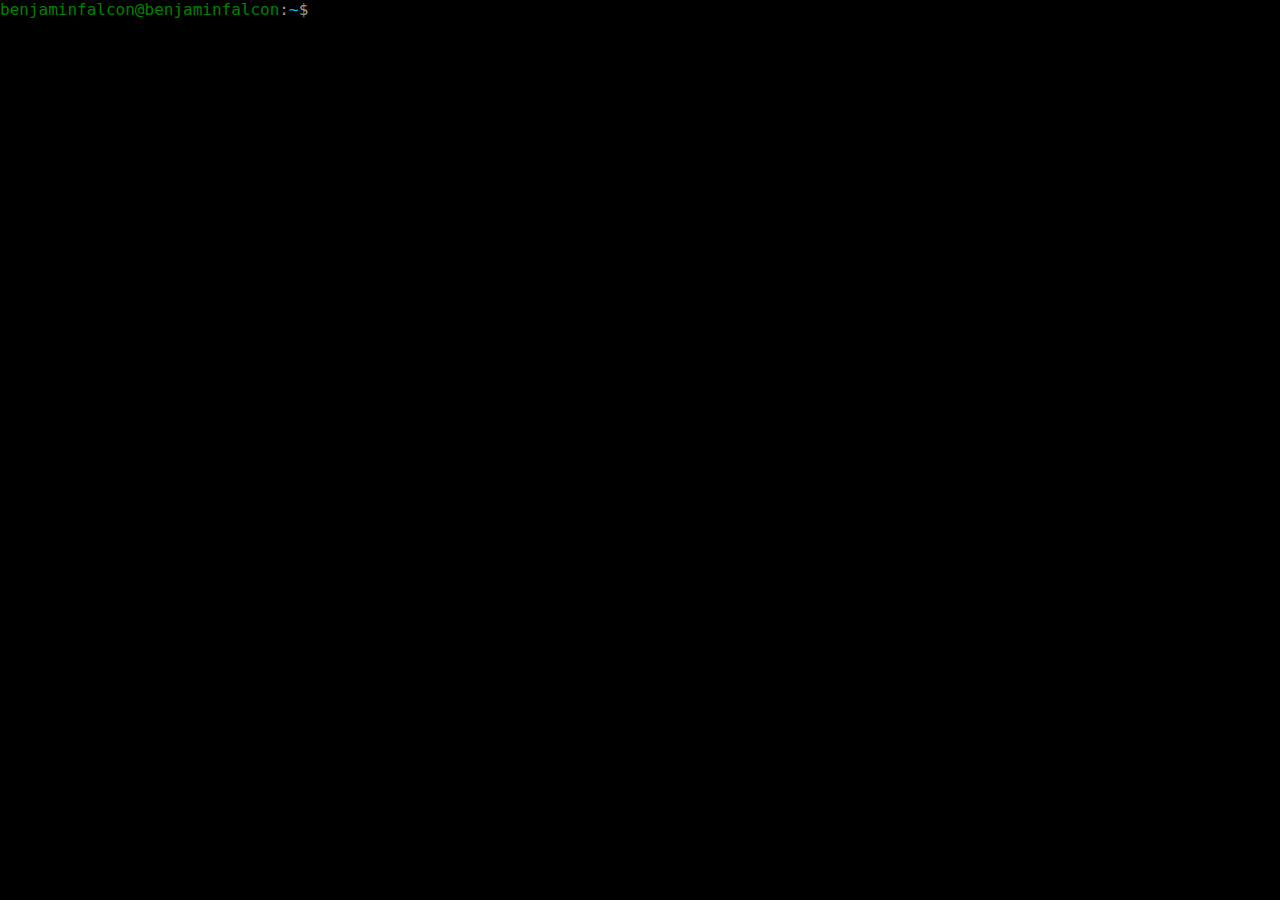
<file: projects/web terminal/index.html>
<!DOCTYPE html>
<html lang="zh_CN">
<head>
    <meta charset="UTF-8">
    <meta name="viewport" content="width=device-width, initial-scale=1.0">
    <meta http-equiv="X-UA-Compatible" content="ie=edge">
    <title>Document</title>
    <link type="text/css" href="main.css" rel="stylesheet">
    <script type="text/javascript" src="main2.js"></script>
</head>
<body>
   <div id="output"></div>
   <!-- 空格  -->
    <div id="input">
        <span id="username">benjaminfalcon@benjaminfalcon</span>:<span class="icon" id="pos">~</span><span id="dao">$</span>
        <input type="text" id="inputarea" autocomplete="off" spellcheck="false">
    </div>
   
</body>
</html>
</file>
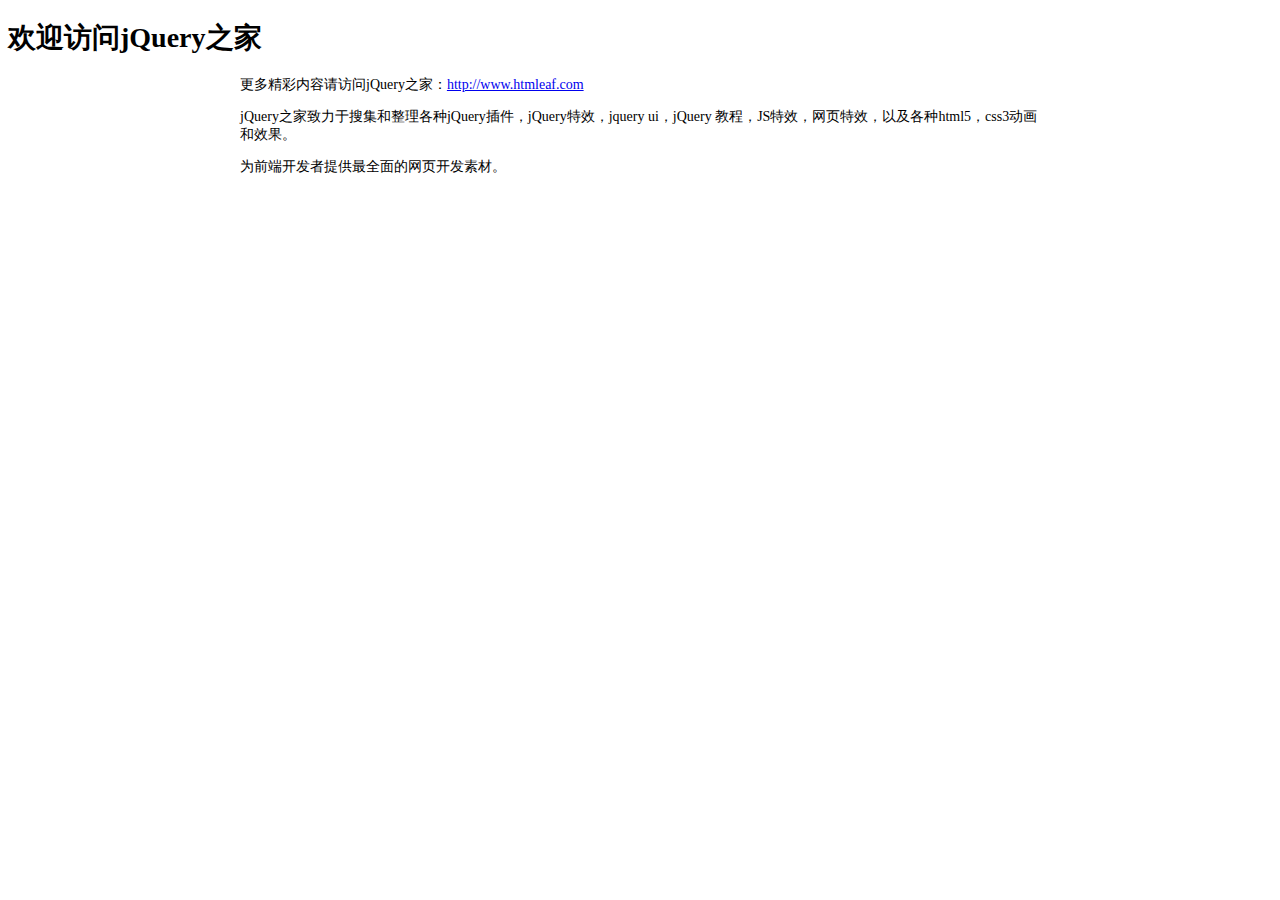
<file: projects/hackweek/app/static/201505091706/readme.html>
<!DOCTYPE html PUBLIC "-//W3C//DTD XHTML 1.0 Transitional//EN" "http://www.w3.org/TR/xhtml1/DTD/xhtml1-transitional.dtd">
<html xmlns="http://www.w3.org/1999/xhtml" xml:lang="en">
<head>
	<meta http-equiv="Content-Type" content="text/html;charset=UTF-8">
	<title>jQuery之家</title>
	<style type="text/css">
		body{font-size: 14px;}
		.content{
			width: 800px;
			margin: 0 auto;
		}
	</style>
</head>
<body>
	<h1>欢迎访问jQuery之家</h1>
	<div class="content">
	<p>更多精彩内容请访问jQuery之家：<a href="http://www.htmleaf.com">http://www.htmleaf.com</a></p>
	<p>jQuery之家致力于搜集和整理各种jQuery插件，jQuery特效，jquery ui，jQuery 教程，JS特效，网页特效，以及各种html5，css3动画和效果。</p>
	<p>为前端开发者提供最全面的网页开发素材。</p>
</div>
</body>
</html>
</file>
<file: projects/jd/main.css>
*{
    box-sizing: border-box;
    padding: 0;
    margin: 0;
}

.container{
    position: relative;
    margin: 0 auto;
    width: 100%;
    display: block;
}
.col-190{
    position: relative;
    width: 190px;
    height: 480px;
    padding-top: 10px;
    margin-right: 10px;
}
.col-590{
    position: relative;
    width:590px;
    height: 480px;
    padding-top: 10px;
    background-color: #f0f3ef;
    margin-right: 10px;
}
body{
    background-color: #f0f3ef;
    font: 12px/1.5 Microsoft YaHei,Heiti SC,tahoma,arial,Hiragino Sans GB,\\5B8B\4F53,sans-serif;
}
ul{
    list-style: none;
}
#main li{
    display:inline-block;
    text-align: center;
}
li{
    list-style: none;
}
a{
    display: inline-block;
    color:#999;
    text-decoration: none;
    transition:color 0.2s ease;
}
a:hover{
    color: #e83632;
}
.fl{
    float:left;
}
.fr{
    float:right;
}
.headcontent{
    margin:0 auto;
    width: 1190px;
    height: 80px;
    position: relative;
    /*background-color: #999999;*/
}
a#ad-pic{
    display: inline-block;
    margin: 0;
    width: 1190px;
    height: 80px;
    background-image: url("./pic/00ff91.png");
}
.nav-bar{
    font-size: 12px;
    margin:0 auto;
    height:30px;
    line-height: 30px;
    width: 1190px;
    background-color: #e3e4e5;
    position: relative;
    color: #999;
}
.nav2{
    overflow: hidden;
    position: absolute;
    left: 200px;
    bottom: 10px;
    height: 60px;
    padding-top: 20px;
}
.nav2 li{
    margin-left: 30px;
}
.nav2 li a:hover{
    color: #e83632;
}.nav2 li a{
    font-size: 14px;
    color: #333;
}
.sideitem{
    padding-left: 18px;
    height: 27px;
    line-height: 27px;
    overflow: hidden;
}
.sideitem a {
    font-size: 14px;
    color: #626262;
}
.sideitem:hover{
    background-color: #999;
}
.sideitem a:hover{
    color: #e83632;
}
.sidebar{
    height: 460px;
    color: #636363;
}
.nav2-group1{
    float: left;
}
.nav2-group2{
    float: left;
}
#navitemleft{
    display: inline-block;
    margin-left: 200px;

}
#navitemright{
    height: 30px;
}
.space{
    overflow: hidden;
    width: 1px;
    height: 10px;
    margin: 11px 5px 0px 5px ;
    background-color: #cccccc;
}
.logo{
    overflow: no-display;
    position: absolute;
    top: 0;
    left: 0;
}
a.logo-item{
    background-image:url("./pic/sprite.head.png");
    width: 190px;
    height: 170px;
}
.m-container{
    position: relative;
    margin: 0 auto;
    width: 1190px;
    height: 140px;
}
.container:after,.nav-bar:after{
    content:"";
    display: block;
    clear: both;
    overflow: hidden;
}

.s-input{
    padding:4px 44px 4px 4px;
    border:1px solid transparent;
    width:500px;
    height:35px;
    line-height:25px;

}
.camera{
    position: absolute;
    right: 65px;
    top: 10px;
    width:19px;
    height:15px;
    overflow: hidden;
}
.search-btn{
    position: absolute;
    top: 0px;
    right:0px;
    width: 50px;
    line-height: 35px;
    border: none;
    background-color:#f10215;
    font-size:20px;
    font-weight: 700;
    color: #fff;
}
.form{
    position: absolute;
    left: 320px;
    top: 25px;
    width: 550px;
    height: 35px;
}
.searchads{
    overflow: hidden;
    position: absolute;
    left: 320px;
    top: 65px;
    width: 550px;
    height:20px;
    line-height: 20px;

}
.search{

}
.cart{
    position: absolute;
    top: 25px;
    right: 80px;
    width: 190px;
    height: 35px;
    background-color: #fff;
}
.searchads li{
    margin-right: 10px;
}
.flex{
    display: flex;
    flex-wrap: wrap;
    flex-direction: row;
}

.flex-items{
    display: flex;
    flex-direction: column;
    width: 100%;
    margin-top: 10px;
    background-image: url("./pic/00ff91 (2).png");
}
.main{
    width:1190px;
    margin: 0 auto;
    margin-bottom: 30px;
    position: relative;
}
.flash-title{
    position: relative;
    width:190px ;
    height: 275px;
    background-color: #e83632;
    color:#fff;
}
.flash-item{
    width:200px;
    height:275px;
    background-color: darkred;
}
.flashlink{
    display: block;
    height: 100%;
    width: 100%;
    color: #fff;
}
.jd-fd{
    position:absolute;
    left:0;
    width: 100%;
    text-align: center;
    top: 42px;
    font-size: 34px;
}
.fd-name{
    position:absolute;
    left:0;
    width: 100%;
    text-align: center;
    top: 90px;
    font-size: 20px;
    color: rgba(255,255,255,0.5);
}
.remaintime{
    position:absolute;
    left:0;
    width: 100%;
    text-align: center;
    top: 170px;
    font-size: 16px;
}
.timer{
    position: absolute;
    top: 212px;
    left:30px;
    height: 40px;
}
.timer-item{
    position: relative;
    width:40px;
    height: 40px;
    text-align: center;
    background-color: #2f3430;
    margin-right: 5px;
}
.timer-item-txt{
    line-height: 40px;
    font-weight: bold;
    font-size: 20px;
}
.timer-item:before{
    content: '';
    display: block;
    position: absolute;
    top: 50%;
    left: 0;
    width: 100%;
    height: 2px;
    background:#e83632;
}
.recommend-item{
    position: relative;
    width: 390px;
    height: 450px;
    margin: 0 10px 0 0 ;
    background-color: #fff;
}
.rank{
    height: 60px;
    padding: 0 20px;
}
.ranklink{
    display: inline-block;
    position: relative;
    height: 40px;
    margin-top: 8px;
}
.headad{
    display: block;
    background-color:#1b223e ;
    width: 100%;
    height: 80px;
}
.header{
    float: left;
    margin: 0;
    font-weight: normal;
    font-size: 22px;
    color:#222;
    line-height: 44px;
}

.describle{
    float: left;
    font-size: 14px;
    color: #999;
    height: 20px;
    line-height:20px;
    margin: 12px 0 0 10px;
}
.icon{
    float: left;
    background-image: url("./pic/00bfff.png");
    width: 23px;
    height: 23px;
    margin-top: 8px;
}
.rank-tops:after{
    display: block;
    content: '';
    width: 100%;
    height: 1px;
    background-color: #f5f5f5;
}

.rank-tops{
    margin: 0 20px;
    height: 321px;
}
.flex-col{
    display: flex;
    flex-direction: column;
}
.top-item{
    height:107px;
    background-color:cadetblue;
}
.title{
    margin: 0 auto;
    width: 1190px;
    height: 45px;
    margin-bottom: 20px;
}
.title-content{
    text-align: center;
    width: 250px;
    height: 45px;
    margin: 0 auto;
    padding: 0 50px;
    line-height: 45px;
    overflow: hidden;
    color: #222;
    font-size: 28px;
    font-weight:normal;
    position: relative;
}
.title-content:before,.title-content:after{
    content: '';
    position: absolute;
    top: 19px;
    width: 50px;
    display: block;
    height: 3px;
    background: #222;

}
.title-content:before{
    left: 0;
}
.title-content:after{
    right: 0;
}
.serve{
    width: 1190px;
    margin: 30px auto;
    height: 42px;
}
.serve-item{
    position:relative;
    height: 42px;
    width: 225px;
    margin: 0 36px;
    padding-left: 45px;
}
.footer1{
    overflow: hidden;
    width: 100%;
    height: 42px;
    line-height: 42px;
    font-size: 18px;
    font-weight: 700;
    text-overflow: ellipsis;
}
.foot1pic{
    width: 36px;
    height: 42px;
    position: absolute;
    left:0 ;
    top: 0;
    background-image: url("./pic/000000.png");
}
.jd-footer2{
    width: 100%;
    height: 200px;
    padding: 20px 0;
}
.footer2-item{
    width: 198px;
    height: 160px;
    line-height: 22px;
}
.footer2-item li a {
    color: #666;
}
.foothead{
    margin-bottom: 5px;
    font-size: 14px;
}
.hiddenside{
    width: 1000px;
    height: 480px;
    position: absolute;
    left: 190px;
    top: 0px;
}
.hidden-item{
    width: 1000px;
    visibility: hidden;
    height: 480px;
    background-color: #56acd7;
    box-shadow: 1px 2px 1px rgba(0,0,0,0.1);
    position: absolute;
    left: 190px;
    top: 0;
    z-index: 20;
}
#sidebar1:hover #sideitem1{
    visibility: visible;
}
#sidebar2:hover #sideitem2{
    visibility: visible;
}
#sidebar3:hover #sideitem3{
    visibility: visible;
}
#sidebar4:hover #sideitem4{
     visibility: visible;
 }
#sidebar5:hover #sideitem5{
    visibility: visible;
}
#sidebar6:hover #sideitem6{
    visibility: visible;
}
.drophead{
    position: relative;
    z-index: 9;
}
.dropdown{
    border: 1px #ccc solid;
    display: none;
    padding: 1px 1px 1px 1px;
    position: absolute;
    top: 28px;
    background-color: #fff;
    box-shadow: 1px 2px 1px rgba(0,0,0,0.1);
    z-index: 8;
}
#dropdown1{
    width: 280px;
    height: 160px;
    left: 0px;
}
#dropdown2{
    width: 155px;
    height: 70px;
    left: 0px;
    padding: 10px 0px 10px 15px;

}
#dropdown3{
    width: 170px;
    height: 415px;
    right: 0px;
    padding: 10px 0px;

}
#dropdown4{
    width: 1190px;
    height: 180px;
    right: -103px;
    padding: 15px 0px;
}
#dropdown5{
    width: 160px;
    height: 225px;
    right: 0px;
}

#drophead1:hover #dropdown1{
    display: block;

}
#drophead2:hover #dropdown2{
    display: block;

}
#drophead3:hover #dropdown3{
    display: block;
}
#drophead4:hover #dropdown4{
    display: block;
}
#drophead5:hover #dropdown5{
    display: block;
}
#drophead1:hover a{
    background-color: #fff;
    height: 40px;
    border: 0px;
    z-index: 22;
}#drophead2:hover a{
    background-color: #fff;
    height: 40px;
    border: 0;
    z-index: 22;
}
#drophead3:hover a{
    background-color: #fff;
    height: 40px;
    border: 0;
    z-index: 22;
}
#drophead4:hover a{
    background-color: #fff;
    height: 40px;
    border: 0;
    z-index: 22;
}
#drophead5:hover a{
    background-color: #fff;
    height: 30px;
    border: 0;
    z-index: 22;
}
.clsbtn{
    cursor: pointer;
    position: absolute;
    top: 0px;
    right: 0px;
    height: 20px;
    width: 30px;
    background-color: #f0f3ef;
}
.clsbtn:visited + #ad-pic{
    display: none;
}
.flash-title a:hover{
    color: #fff;
}
.bigpic{
    width: 350px;
    height: 128px;
    margin-bottom: 20px;
    background-color:deepskyblue;
}
.pic-smslider2{
    overflow: hidden;
}
.smpic{
    width: 366px;
    height: 105px;

}
.smpic-item{
    width: 105px;
    height: 105px;
    margin: 0 8px;
}
#smpic1-item1{
    background-image: url("./pic/phone.jpg");
}
#smpic1-item2{
    background-image: url("./pic/phone3.jpg");
}
#smpic1-item3{
    background-image: url("./pic/phoneear.jpg");
}
.pictitle{
    line-height: 58px;
    font-size: 18px;
    text-align: center;
    color: #222;
}
.pic-content{
    font-size: 14px;
    height: 36px;
    line-height: 18px;
    text-align: center;
    overflow: hidden;
    color: #666;
}
.rightbar{
    position: fixed;
    right: 0;
    width: 6px;
    height: 100%;
    background-color: #7a6e6e;
}
.rightbartabs{
    position: fixed;
    right: 0px;
    top: 50%;

}
.bar{
    position: relative;
    width: 35px;
    height: 35px;
    margin-bottom: 2px;
    background-color: #7a6e6e;
}
.barcontent{
    position: absolute;
    top: 0px;
    left:35px;
    height: 35px;
    width: 62px;
    background-color: #7a6e6e;
    display: none;
    transition: left 0.3s ease-in-out 0.1s;
}
#bar1:hover{
    background-color: #e83632;
}
#bar2:hover{
    background-color: #e83632;
}
#bar3:hover{
    background-color: #e83632;
}
#bar4:hover{
    background-color: #e83632;
}
#bar5:hover{
    background-color: #e83632;
}
#bar6:hover{
    background-color: #e83632;
}

#bar1:hover #barcontent1{
    display: block;
    background-color: #e83632;
    border: 1px solid  #e83632;
    left: -60px;
}
#bar2:hover #barcontent2{
    display: block;
    background-color: #e83632;
    border: 1px solid  #e83632;
    left: -60px;
}
#bar3:hover #barcontent3{
    display: block;
    background-color: #e83632;
    border: 1px solid  #e83632;
    left: -60px;
}
#bar4:hover #barcontent4{
    display: block;
    background-color: #e83632;
    border: 1px solid  #e83632;
    left: -60px;
}
#bar5:hover #barcontent5{
    display: block;
    background-color: #e83632;
    border: 1px solid  #e83632;
    left: -60px;
}
#bar6:hover #barcontent6{
    display: block;
    background-color: #e83632;
    border: 1px solid  #e83632;
    left: -60px;
}
.footer2content2{
    width: 1190px;
    height: 322px;
    margin: 0 auto;
    padding: 10px 0;
}
.footer2list{
    text-align: center;
}
.footer2list a{
    color: #666;
}
.space2{
    margin: 0 10px;
    color: #ccc;
}
.copyrights{
    text-align: center;
    width: 1190px;
    height: 146px;
    color: #999;
}
.act_border:before {
    content: '';
    position: absolute;
    top: 20px;
    width: 340px;
    height: 420px;
    border: solid 5px #333;
    z-index: 0;

}
.act_border2:before{
    content: '';
    position: absolute;
    top: 20px;
    left: 40px;
    width: 340px;
    height: 420px;
    border: solid 5px #333;
    z-index: 0;
}
@media  (max-width: 800px)
{
    #dispear1{
        display: none;
    }
    #dispear2{
        display: none;
    }
}
#second-clock{
    animation: second 60s ease-in-out infinite normal;
}
.dispearitem{
    margin-top: 10px;
    width: 190px;
    height: 150px;
}
.top_1{
    width: 190px;
    height: 150px;
    background-color: #fff;

}
.top_2{
    height: 320px;
    width: 190px;
    background-color: #fff;
}
.body_color{
    background-color: #f0f3ef;
}
.product{
    position: relative;
    float: left;
    width: 190px;
    height: 220px;
    margin: 0 10px 10px 0;
    background-color: #fff;
}
.info-product{
    text-align: center;
    padding: 0 20px;
}
.pd-name{
    font-size: 14px;
    height: 22px;
    color: #333;
    line-height:22px ;
    overflow: hidden;
    text-overflow: ellipsis;
}
.pd-price{
    font-size: 16px;
    height: 24px;
    line-height: 24px;
    overflow: hidden;
    white-space: nowrap;
    color: #e33333;
}
.no-margin{
    margin: 0;
}
.shopname{
    float: left;
    height: 45px;
    line-height: 45px;
    font-size: 18px;
    color: #333;
}
.brands{
    position: relative;
    width: 350px;
    height: 177px;
    margin: 0 20px;
}
</file>
<file: projects/jd/changepic.css>
@keyframes changepic2{
    0% , 30%{
        margin-left: 0px;
    }
    33.3% , 63.3%{
        margin-left: -390px;
    }
    66.6% , 100%{
        margin-left:-780px;
    }
}
@keyframes circle1change{
    0% , 30% {
        background-color: #e83632;
    }
    33.3% , 63.3%{
        background-color: transparent;
    }
    66.6% , 100%{
        background-color: transparent;
    }
}
#piccircle1{
    animation: circle1change 9s ease-in infinite alternate;
}
@keyframes circle2change{
    0% , 30%{
        background-color: transparent;
    }
    33.3% , 63.3%{
        background-color: #e83632;
    }
    66.6% , 100%{
        background-color:transparent;
    }
}
#piccircle2{
    animation: circle2change 9s ease-in infinite alternate;
}
@keyframes circle3change{
    0% , 30%{
        background-color: transparent;
    }
    33.3% , 63.3%{
        background-color: transparent;
    }
    66.6% , 100%{
        background-color:#e83632;
    }
}
#piccircle3{
    animation: circle3change 9s ease-in infinite alternate;
}
@keyframes circle1{
    0%,12.5%{
        background-color: #fff;
    }
    12.5%,22.5%{
        background-color: transparent;
    }
    25%,35%{
        background-color: transparent;
    }
    37.5%,47.5%{
        background-color: transparent;
    }
    50%,60%{
        background-color: transparent;
    }
    62.5%,72.5%{
        background-color: transparent;
    }
    75%,85%{
        background-color: transparent;
    }
    87.5%,100%{
        background-color: transparent;
    }
}
@keyframes circle2{
    0%,10%{
        background-color: transparent;
    }
    10%,25%{
        background-color: #fff;
    }
    25%,35%{
        background-color: transparent;
    }
    37.5%,47.5%{
        background-color: transparent;
    }
    50%,60%{
        background-color: transparent;
    }
    62.5%,72.5%{
        background-color: transparent;
    }
    75%,85%{
        background-color: transparent;
    }
    87.5%,100%{
        background-color: transparent;
    }
}
@keyframes circle3{
    0%,10%{
        background-color: transparent;
    }
    12.5%,22.5%{
        background-color: transparent;
    }
    22.5%,37.5%{
        background-color: #fff;
    }
    37.5%,47.5%{
        background-color: transparent;
    }
    50%,60%{
        background-color: transparent;
    }
    62.5%,72.5%{
        background-color: transparent;
    }
    75%,85%{
        background-color: transparent;
    }
    87.5%,100%{
        background-color: transparent;
    }
}
@keyframes circle4{
    0%,10%{
        background-color: transparent;
    }
    12.5%,22.5%{
        background-color: transparent;
    }
    25%,35%{
        background-color: transparent;
    }
    35%,50%{
        background-color: #fff;
    }
    50%,60%{
        background-color: transparent;
    }
    62.5%,72.5%{
        background-color: transparent;
    }
    75%,85%{
        background-color: transparent;
    }
    87.5%,100%{
        background-color: transparent;
    }
}
@keyframes circle5{
    0%,10%{
        background-color: transparent;
    }
    12.5%,22.5%{
        background-color: transparent;
    }
    25%,35%{
        background-color: transparent;
    }
    37.5%,47.5%{
        background-color: transparent;
    }
    47.5%,62.5%{
        background-color: #fff;
    }
    62.5%,72.5%{
        background-color: transparent;
    }
    75%,85%{
        background-color: transparent;
    }
    87.5%,100%{
        background-color: transparent;
    }
}
@keyframes circle6{
    0%,10%{
        background-color: transparent;
    }
    12.5%,22.5%{
        background-color: transparent;
    }
    25%,35%{
        background-color: transparent;
    }
    37.5%,47.5%{
        background-color: transparent;
    }
    50%,60%{
        background-color: transparent;
    }
    60.0%,75%{
        background-color: #fff;
    }
    75%,85%{
        background-color: transparent;
    }
    87.5%,100%{
        background-color: transparent;
    }
}
@keyframes circle7{
    0%,10%{
        background-color: transparent;
    }
    12.5%,22.5%{
        background-color: transparent;
    }
    25%,35%{
        background-color: transparent;
    }
    37.5%,47.5%{
        background-color: transparent;
    }
    50%,60%{
        background-color: transparent;
    }
    62.5%,72.5%{
        background-color: transparent;
    }
    72.5%,87.5%{
        background-color: #fff;
    }
    87.5%,100%{
        background-color: transparent;
    }
}
@keyframes circle8{
    0%,10%{
        background-color: transparent;
    }
    12.5%,22.5%{
        background-color: transparent;
    }
    25%,35%{
        background-color: transparent;
    }
    37.5%,47.5%{
        background-color: transparent;
    }
    50%,60%{
        background-color: transparent;
    }
    62.5%,72.5%{
        background-color: transparent;
    }
    75%,85%{
        background-color: transparent;
    }
    85%,100%{
        background-color: #fff;
    }
}
@keyframes pic_1 {
    0%,12.5%{
        opacity: 1;
    }
    12.5%,22.5%{
        opacity: 0;
    }
    25%,35%{
        opacity: 0;
    }
    37.5%,47.5%{
        opacity: 0;
    }
    50%,60%{
        opacity: 0;
    }
    62.5%,72.5%{
        opacity: 0;
    }
    75%,85%{
        opacity: 0;
    }
    87.5%,100%{
        opacity: 0;
    }
}
#pic1{
    animation: pic_1 32s ease-in-out infinite normal;
}
@keyframes pic_2 {
    0%,10%{
        opacity: 0;
    }
    10%,25%{
        opacity: 1;
    }
    25%,35%{
        opacity: 0;
    }
    37.5%,47.5%{
        opacity: 0;
    }
    50%,60%{
        opacity: 0;
    }
    62.5%,72.5%{
        opacity: 0;
    }
    75%,85%{
        opacity: 0;
    }
    87.5%,100%{
        opacity: 0;
    }
}
#pic2{
    animation: pic_2 32s ease-in-out infinite normal;
}
@keyframes pic_3 {
    0%,10%{
        opacity: 0;
    }
    10%,22.5%{
        opacity: 0;
    }
    22.5%,37.5%{
        opacity: 1;
    }
    37.5%,47.5%{
        opacity: 0;
    }
    50%,60%{
        opacity: 0;
    }
    62.5%,72.5%{
        opacity: 0;
    }
    75%,85%{
        opacity: 0;
    }
    87.5%,100%{
        opacity: 0;
    }
}
#pic3{
    animation: pic_3 32s ease-in-out infinite normal;
}
@keyframes pic_4 {
    0%,10%{
        opacity: 0;
    }
    10%,22.5%{
        opacity: 0;
    }
    22.5%,35%{
        opacity: 0;
    }
    35%,50%{
        opacity: 1;
    }
    50%,60%{
        opacity: 0;
    }
    62.5%,72.5%{
        opacity: 0;
    }
    75%,85%{
        opacity: 0;
    }
    87.5%,100%{
        opacity: 0;
    }
}
#pic4{
    animation: pic_4 32s ease-in-out infinite normal;
}
@keyframes pic_5 {
    0%,10%{
        opacity: 0;
    }
    10%,22.5%{
        opacity: 0;
    }
    22.5%,35%{
        opacity: 0;
    }
    35%,47.5%{
        opacity: 0;
    }
    47.5%,62.5%{
        opacity: 1;
    }
    62.5%,72.5%{
        opacity: 0;
    }
    75%,85%{
        opacity: 0;
    }
    87.5%,100%{
        opacity: 0;
    }
}
#pic5{
    animation: pic_5 32s ease-in-out infinite normal;
}
@keyframes pic_6 {
    0%,10%{
        opacity: 0;
    }
    10%,22.5%{
        opacity: 0;
    }
    22.5%,35%{
        opacity: 0;
    }
    35%,47.5%{
        opacity: 0;
    }
    47.5%,60.0%{
        opacity: 0;
    }
    60.0%,75.0%{
        opacity: 1;
    }
    75%,85%{
        opacity: 0;
    }
    87.5%,100%{
        opacity: 0;
    }
}
#pic6{
    animation: pic_6 32s ease-in-out infinite normal;
}
@keyframes pic_7 {
    0%,10%{
        opacity: 0;
    }
    10%,22.5%{
        opacity: 0;
    }
    22.5%,35%{
        opacity: 0;
    }
    35%,47.5%{
        opacity: 0;
    }
    47.5%,60.0%{
        opacity: 0;
    }
    60.0%,72.5%{
        opacity: 0;
    }
    72.5%,87.5%{
        opacity: 1;
    }
    87.5%,100%{
        opacity: 0;
    }
}
#pic7{
    animation: pic_7 32s ease-in-out infinite normal;
}
@keyframes pic_8 {
    0%,10%{
        opacity: 0;
    }
    10%,22.5%{
        opacity: 0;
    }
    22.5%,35%{
        opacity: 0;
    }
    35%,47.5%{
        opacity: 0;
    }
    47.5%,60.0%{
        opacity: 0;
    }
    60.0%,72.5%{
        opacity: 0;
    }
    72.5%,85%{
        opacity: 0;
    }
    85%,100%{
        opacity: 1;
    }
}
#pic8{
    animation: pic_8 32s ease-in-out infinite normal;
}


.slider-wrapper{
    margin: 0 auto;
    cursor: pointer;
    position: relative;
    opacity: 1;
    width: 590px;
    height: 470px;
    overflow: hidden;

}
li{
    list-style: none;
}
.slideritem{
    position: absolute;
    top: 0;
    left: 0;
    width: 590px;
    opacity: 0;
    z-index: 0;
}
.piclink{
    overflow: hidden;
    width: 100%;
    height: 100%;
}
.sliderlist img{
    display: block;
    width: 100%;
    height: 100%;
}
.sliderlist a{
    color: #666;
    text-decoration: none;
}

.icon-smcircles{
    position: absolute;
    justify-content: space-between;
    left: 46px;
    bottom: 20px;
    z-index: 1;
    width: 152px;
    height: 18px;
}
.icon-smcircle{
    border:1px solid hsla(0,0%,100%,.4);
    border-radius: 50%;
    width: 8px;
    height: 8px;
}
/*.icon-smcircles{*/
    /*position: absolute;*/
    /*justify-content: space-between;*/
    /*left: 46px;*/
    /*bottom: 20px;*/
    /*z-index: 1;*/
    /*width: 152px;*/
    /*height: 18px;*/
/*}*/
.icon-smcircle1{
    display: inline-block;
    z-index: 2;
    position:absolute ;
    left: 46px;
    bottom: 20px;
    border:1px solid hsla(0,0%,100%,.4);
    border-radius: 50%;
    width: 8px;
    height: 8px;
    margin: 0 5px;
    clear: right;
}
#smcircle1{
    animation:circle1 32s ease-in-out infinite normal;
}
#smcircle2{
    animation:circle2 32s ease-in-out infinite normal;
}
#smcircle3{
    animation:circle3 32s ease-in-out infinite normal;
}
#smcircle4{
    animation:circle4 32s ease-in-out infinite normal;
}
#smcircle5{
     animation:circle5 32s ease-in-out infinite normal;
 }
#smcircle6{
      animation:circle6 32s ease-in-out infinite normal;
  }
#smcircle7{
       animation:circle7 32s ease-in-out infinite normal;
   }
#smcircle8{
    animation:circle8 32s ease-in-out infinite normal;
}
#circles_1:hover div{
    animation-play-state: paused;
    background-color: transparent;
}

#wrap:hover li{
    animation-play-state: paused;
}
#wrap:hover div{
    animation-play-state: paused;
}

.pic-slider2{
    overflow: hidden;
    width: 390px;
    height:355px;
}
.slider-wrapper2{
    overflow: no-display;
    width: 1170px;
    height: 355px;
    animation: changepic2 9s ease-in-out infinite normal;
}
.slider2-item{
    padding: 0 20px;
    width: 390px;
    height: 355px;
}
.opacityimg{
    position: relative;
    display: block;
    overflow: hidden;
    background-color: #fff;
    z-index: 5;
    width: 340px;
    height: 200px;
    margin: 0 30px 20px 30px;
    opacity: 1;
}
.opacityimg img{
    transition: opacity 0.2s ease-in-out;
}
.opacityimg:hover img{
    opacity: 0.8;
}
.shakeimg:hover {
    animation: shakeimg 0.5s 1 ease-in-out;
}
@keyframes shakeimg {
    0%,50%{
        height: 101%;
    }
    50%,100%{
        height: 100%;
    }

}
/*@keyframes hour {*/

/*}*/
/*@keyframes second {*/
    /*0%,1.66%{*/
        /*content: '59';*/
    /*}*/
    /*1.67%,3.32%{*/
        /*content: '58';*/
    /*}*/
    /*3.33%,4.98%{*/
        /*content: '57';*/
    /*}*/
    /*4.98%,6.67%{*/
        /*content: '56';*/
    /*}*/
    /*6.67%,8.33%{*/
        /*content: "55";*/
    /*}*/
    /*8.33%,11.67%{*/
        /*content: "54";*/
    /*}*/
    /*11.67%,13.33%{*/
        /*content: "53";*/
    /*}*/
    /*13.33%,15%{*/
        /*content: "52";*/
    /*}*/
    /*15.0%,16.67%{*/
        /*content: "51";*/
    /*}*/
    /*16.67%,18.33%{*/
        /*content: "50";*/
    /*}*/
    /*18.33%,20.0%{*/
        /*content: "49";*/
    /*}*/
    /*20.0%,21.67%{*/
        /*content: "48";*/
    /*}*/
    /*21.67%,23.33%{*/
        /*content: "47";*/
    /*}*/
    /*23.33%,25%{*/
        /*content: "46";*/
    /*}*/
    /*25%,26.67%{*/
        /*content: "45";*/
    /*}*/
    /*26.67%,28.33%{*/
        /*content: "44";*/
    /*}*/
    /*28.33%,30%{*/
        /*content: "43";*/
    /*}*/
    /*30%,31.67%{*/
        /*content: "40";*/
    /*}*/

    /*31.67%,33.3%{*/
        /*content: "39";*/
    /*}*/
    /*33.3%,35%{*/
        /*content: "38";*/
    /*}*/
    /*35%,36.67%{*/
        /*content: "37";*/
    /*}*/
    /*36.67%,38.33%{*/
        /*content: "36";*/
    /*}*/
    /*38.33%,40%{*/
        /*content: "35";*/
    /*}*/
    /*40.0%,41.67%{*/
        /*content: '34';*/
    /*}*/
    /*41.67%,43.3%{*/
         /*content: "33";*/
     /*}*/
    /*43.3%,45%{*/
        /*content: "32";*/
    /*}*/
    /*45%,46.67%{*/
        /*content: "31";*/
    /*}*/
    /*46.67%,48.33%{*/
        /*content: "30";*/
    /*}*/
    /*48.33%,50%{*/
        /*content: "29";*/
    /*}*/
    /*50%,51.67%{*/
        /*content: "28";*/
    /*}*/
    /*51.67%,53.33%{*/
        /*content: "27";*/
    /*}*/
    /*53.33%,55%{*/
        /*content: "26";*/
    /*}*/
    /*55%,56.67%{*/
        /*content: "26";*/
    /*}*/
    /*56.67%,58.33%{*/
        /*content: "25";*/
    /*}*/
    /*58.33%,60%{*/
        /*content: "24";*/
    /*}*/
    /*60%,61.67%{*/
        /*content: "23";*/
    /*}*/
    /*61.67%,63.33%{*/
         /*content: "22";*/
     /*}*/
    /*63.33%,65%{*/
        /*content: "21";*/
    /*}*/
    /*65%,66.67%{*/
         /*content: "20";*/
     /*}*/
    /*66.67%,68.33%{*/
        /*content: "19";*/
    /*}*/
    /*68.33%,70%{*/
         /*content: "18";*/
     /*}*/
    /*70%,71.67%{*/
        /*content: "17";*/
    /*}*/
    /*71.67%,73.33%{*/
         /*content: "16";*/
     /*}*/
    /*73.33%,75%{*/
        /*content: "15";*/
    /*}*/
    /*75%,76.67%{*/
        /*content: "14";*/
    /*}*/
    /*76.67%,78.33%{*/
        /*content: "13";*/
    /*}*/
    /*78.33%,80%{*/
        /*content: "12";*/
    /*}*/
    /*80.0%,81.67%{*/
        /*content: "11";*/
    /*}*/
    /*81.67%,83.33%{*/
        /*content: "10";*/
    /*}*/
    /*83.33%,85%{*/
        /*content: "10";*/
    /*}*/
    /*85%,86.6%{*/
        /*content: "09";*/
    /*}*/
    /*86.67%,88.33%{*/
        /*content: "07";*/
    /*}*/
    /*88.33%,90%{*/
        /*content: "06";*/
    /*}*/
    /*90%,91.67%{*/
        /*content: "05";*/
    /*}*/
    /*91.67%,93.33%{*/
        /*content: "04";*/
    /*}*/
    /*93.33%,95%{*/
        /*content: "03";*/
    /*}*/
    /*95%,96.67%{*/
        /*content: "02";*/
    /*}*/
    /*96.67%,98.33% {*/
        /*content: "01";*/
    /*}*/
    /*98.33%,100%{*/
        /*content: "00";*/
    /*}*/

/*}*/
</file>
<file: projects/web terminal/main.css>
body{
    font-family: monospace;
    font-size: 16px;
    color: #999;
    background-color:black;
    box-sizing: border-box;
}
*{
    margin: 0;
    padding: 0;
}
#inputarea{
    border: 0;
    background-color: black;
    color: #999;
    border: 0;
    outline: none;
    font-size: 16px;
    width: 50%;
}
#username{
    color: green;
}
.icon{
    color:deepskyblue
}
#input{
    display: block;
    background-color: black;
    border:0;
    width:100%;
    outline:none;

}
#input-area{
    background-color: black;
    width:50%;
    outline:none;
    border:0;
    color:#999;
    height: 20%;
    font-size: 16px;
}
</file>
